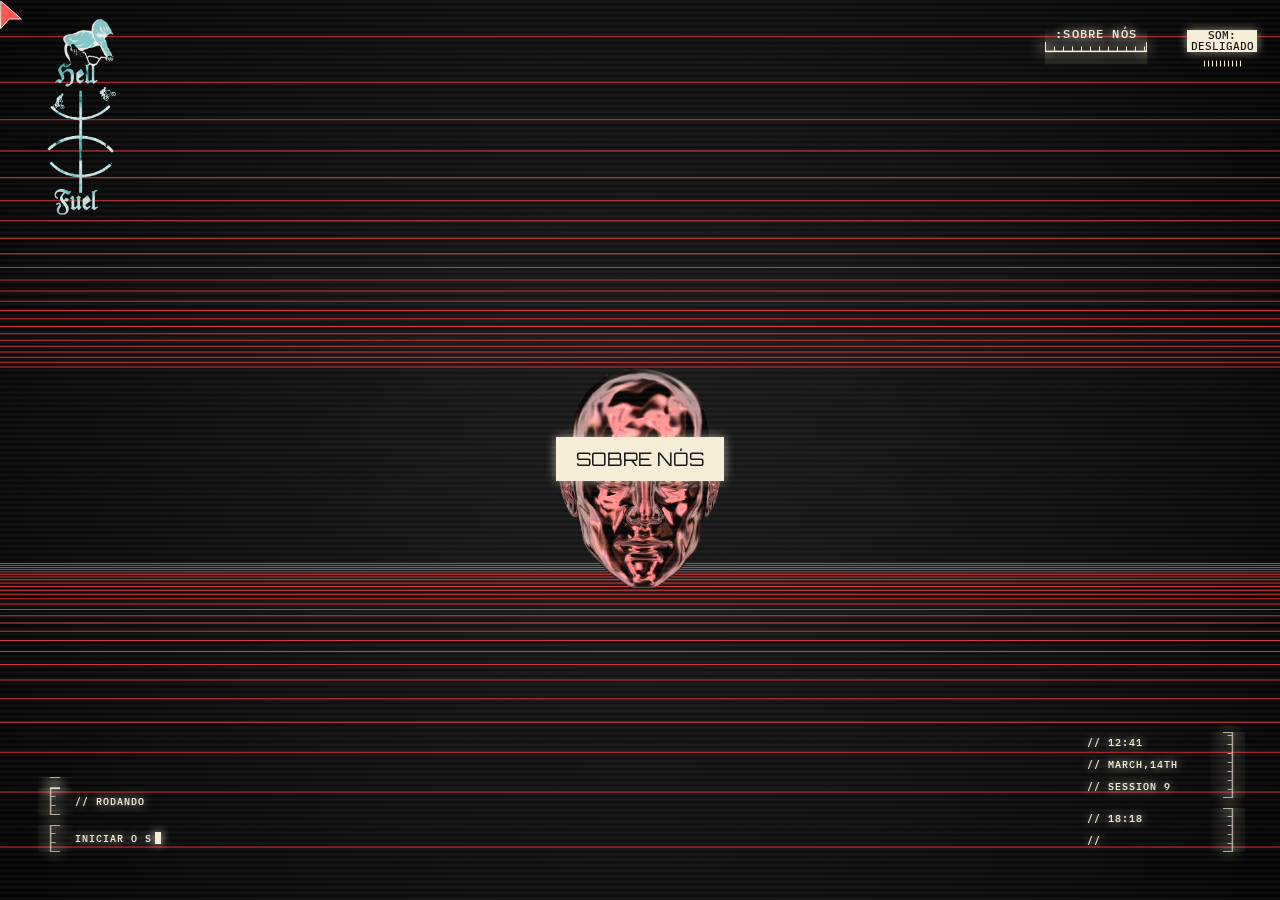
<file: index.html>
<html class="js page-intro" lang="en"><head>
    <meta charset="utf-8">
    <meta name="viewport" content="width=device-width, initial-scale=1.0, minimum-scale=1.0, maximum-scale=1.0, user-scalable=no">
    <meta name="description" content="HellFuel - BMX CLUB specialised in sci-fi.">
  
    <!-- Open Graph / Facebook -->
  <meta property="og:type" content="website">
  <meta property="og:title" content="Chrome">
  <meta property="og:description" content="HellFuel - BMX CLUB specialised in sci-fi.">
  
  <!-- Twitter -->
  <meta property="twitter:card" content="summary_large_image">
  <meta property="twitter:title" content="Chrome">
  <meta property="twitter:description" content="HellFuel - BMX CLUB specialised in sci-fi.">
  
    <title>HellFuel | BMX</title>
  
    <link href="./main.css" rel="stylesheet"></head>
  
  <body class="" style="opacity: 1;">
    <header class="header" id="main-header">
      <a class="header__logo" href="/">
        <img 
        style="width: 125px; height: 200px; object-fit: cover;"
        src="./assets/images/test/logo.png" alt="">
      </a>
  
      
        <button class="hamburger hamburger--emphatic" type="button">
          <span class="hamburger-box">
            <span class="hamburger-inner"></span>
          </span>
        </button>
        <span class="title-menu">Menu</span>
  
        <nav class="header__nav nav-bar">
          <ul class="nav-bar__list">
                      
                        <li class="nav-bar__list__item">
                                <a href="./sobre.html" class="link link--nav">
                                  <span class="link__text">:Sobre Nós</span>
                    <i></i>
  
                    <div class="stream">
                      <span class="stream__title stream__title-header">Sobre Nós</span>
                      <span class="stream__title stream__title-header stream__title-header-delay">Sobre Nós</span>
                    </div>
                  </a>
  
              </li>
                    
                    </ul>
  
            <div class="play-music">
              <span class="play-music__item">SOM: </span>
  
              <div class="equalizer">
                <div class="equalizer-bar" style="transform: scaleY(0.4);"></div>
                <div class="equalizer-bar" style="transform: scaleY(0.4);"></div>
                <div class="equalizer-bar" style="transform: scaleY(0.4);"></div>
                <div class="equalizer-bar" style="transform: scaleY(0.4);"></div>
                <div class="equalizer-bar" style="transform: scaleY(0.4);"></div>
                <div class="equalizer-bar" style="transform: scaleY(0.4);"></div>
                <div class="equalizer-bar" style="transform: scaleY(0.4);"></div>
                <div class="equalizer-bar" style="transform: scaleY(0.4);"></div>
                <div class="equalizer-bar" style="transform: scaleY(0.4);"></div>
                <div class="equalizer-bar" style="transform: scaleY(0.4);"></div>
              </div>
  
            </div>
        </nav>
        </header>
  
  <div class="lines">
    <span class="line-left"></span>
    <span class="line-center"></span>
    <span class="line-right"></span>
  </div>
  
  <div class="background-text">Oi estranho</div>
  <div class="background-text background-text-delay">Oi estranho</div>
  
  <div class="orientation">
    <div class="orientation__message">Por favor, gire seu dispositivo</div>
  </div>
  
  <main data-router-wrapper="">
  
  <article data-router-view="intro" data-transition-in="default">
    <div class="welcome">
      <div class="right">
                <a class="btn btn--big" id="btn-booknow" href="./sobre.html">
            <span>Sobre Nós</span>
          </a>
            </div>
    </div>
    
  </article>
    </main>
    
    <footer class="footer">
      <div class="term">
        <div class="term__c" id="navigation-term">
          <div class="term__block term__block--starting">
            <p>Startup</p>
          </div>
        <div class="term__block"><i></i><p>START BOOTING SYSTEM...</p></div><div class="term__block--loader term__block"><i></i></div><div class="term__block"><i></i><p>// RODANDO</p></div></div>
      </div>
  
      <div class="time">
        <div class="time__c" id="navigation-time">
          <div class="time__block">
          </div>
        <div class="time__block"><i></i><p>// 12:41</p><p>// March,14th</p><p>// SESSION 9</p></div></div>
      </div>
    </footer>
  
    <div id="cursor">
      <svg xmlns="http://www.w3.org/2000/svg" width="22.7" height="30"><path fill="#ff4f4f" stroke="#f0e7d5" stroke-miterlimit="10" d="M.8 1.1L.5 28.7 9.3 19h12.1z"></path></svg>  </div>
  
    <script src="./main.js"></script>  
  
  </body></html>
</file>
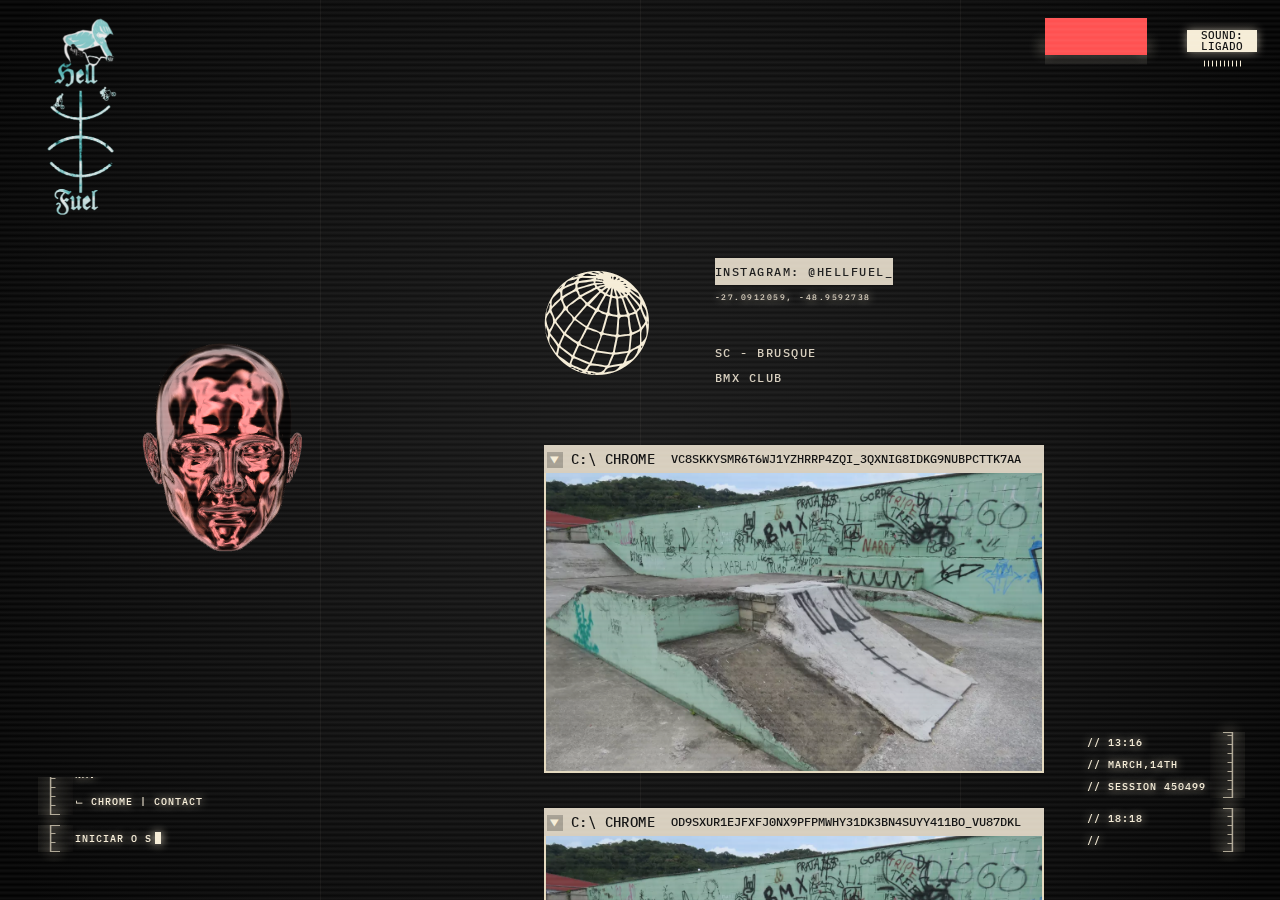
<file: sobre.html>
<html class="js page-contact" lang="en"><head>
    <meta charset="utf-8">
    <meta name="viewport" content="width=device-width, initial-scale=1.0, minimum-scale=1.0, maximum-scale=1.0, user-scalable=no">
    <meta name="description" content="HellFuel - BMX CLUB specialised in sci-fi.">
  
    <!-- Open Graph / Facebook -->
  <meta property="og:type" content="website">
  <meta property="og:title" content="Chrome">
  <meta property="og:description" content="HellFuel - BMX CLUB specialised in sci-fi.">
  <meta property="og:image" content="/assets/images/share/chrome_cover.jpg">
  
  <!-- Twitter -->
  <meta property="twitter:card" content="summary_large_image">
  <meta property="twitter:title" content="Chrome">
  <meta property="twitter:description" content="HellFuel - BMX CLUB specialised in sci-fi.">
  <meta property="twitter:image" content="/assets/images/share/chrome_cover.jpg">
  
    <title>HellFuel | BMX</title>
  
    <link href="./main.css" rel="stylesheet"></head>
  
  <body class="" style="opacity: 1;">
    <header class="header" id="main-header">
      <a class="header__logo" href="/">
        <img 
        style="width: 125px; height: 200px; object-fit: cover;"
        src="/assets/images/test/logo.png" alt="">
      </a>
  
      
        <button class="hamburger hamburger--emphatic" type="button">
          <span class="hamburger-box">
            <span class="hamburger-inner"></span>
          </span>
        </button>
        <span class="title-menu">Menu</span>
  
        <nav class="header__nav nav-bar">
          <ul class="nav-bar__list">
                    
                        <li class="nav-bar__list__item">
                                <a href="./sobre.html" class="link link--nav is-active">
                                  <span class="link__text">:Sobre Nós</span>
                    <i></i>
  
                    <div class="stream">
                      <span class="stream__title stream__title-header">Sobre Nós</span>
                      <span class="stream__title stream__title-header stream__title-header-delay">Sobre Nós</span>
                    </div>
                  </a>
  
              </li>
                    </ul>
  
            <div class="play-music">
              <span class="play-music__item pause">SOUND: </span>
  
              <div class="equalizer">
                <div class="equalizer-bar" style="transform: scaleY(0.4);"></div>
                <div class="equalizer-bar" style="transform: scaleY(0.4);"></div>
                <div class="equalizer-bar" style="transform: scaleY(0.4);"></div>
                <div class="equalizer-bar" style="transform: scaleY(0.4);"></div>
                <div class="equalizer-bar" style="transform: scaleY(0.4);"></div>
                <div class="equalizer-bar" style="transform: scaleY(0.4);"></div>
                <div class="equalizer-bar" style="transform: scaleY(0.4);"></div>
                <div class="equalizer-bar" style="transform: scaleY(0.4);"></div>
                <div class="equalizer-bar" style="transform: scaleY(0.4);"></div>
                <div class="equalizer-bar" style="transform: scaleY(0.4);"></div>
              </div>
  
            </div>
        </nav>
        </header>
  
  <div class="lines" style="display: block;">
    <span class="line-left"></span>
    <span class="line-center"></span>
    <span class="line-right"></span>
  </div>
  
  <div class="background-text" style="display: inline-block;">contact</div>
  <div class="background-text background-text-delay" style="display: inline-block;">contact</div>
  
  <div class="orientation">
    <div class="orientation__message">Please rotate your device</div>
  </div>
  
  <main data-router-wrapper="">
  
  
  
    <article class="template template--contact template--overlay" data-slug="contact" data-router-view="contact" data-transition-in="default" style="opacity: 1;">
    <section class="gallery-contact">
      <div class="bloc-1">
        <span class="icon-globe layer--01"></span>
        <div class="bloc-1__text-area">
            <p style="width: fit-content;" class="bloc-1__text-area__term">INSTAGRAM: @hellfuel_</p>
            <p class="bloc-1__text-area__coordinates">-27.0912059, -48.9592738</p> 
            <p class="bloc-1__text-area__adress">SC - BRUSQUE<br>
            BMX CLUB</p> 
            
        </div>
      </div>
  
      <div class="gallery-contact__container">
                <div class="gallery-contact__box ibox is-opened">
            <div class="ibox__header">
              <p class="ibox__title">
                <i class="icon-arrow_low"></i> C:\ Chrome
              </p>
              <div class="ibox__stream">
                <span> VC8SKKYSMR6T6WJ1YZHRRP4ZQI_3QXNIG8IDKG9NUBPCTTK7AA</span>
              </div>
            </div>
            <div class="ibox__body" data-modal-image="./images/1.webp">
              <div class="ibox__body__content">
                <div class="ibox__picture" style="background: center / cover no-repeat url('./images/1.webp')">
                </div>
              </div>
            </div>
          </div>
                <div class="gallery-contact__box ibox is-opened">
            <div class="ibox__header">
              <p class="ibox__title">
                <i class="icon-arrow_low"></i> C:\ Chrome
              </p>
              <div class="ibox__stream">
                <span> OD9SXUR1EJFXFJ0NX9PFPMWHY31DK3BN4SUYY411BO_VU87DKL</span>
              </div>
            </div>
            <div class="ibox__body" data-modal-image="/images/1.webp">
              <div class="ibox__body__content">
                <div class="ibox__picture" style="background: center / cover no-repeat url('/images/1.webp')">
                </div>
              </div>
            </div>
          </div>
            </div>
  
      <span data-text="Original Soundtrack: Ford Stems" class="credits">
        Original Soundtrack: Ford Stems
      </span>
  
      <span data-text="Crédits: Lost Mechanics" class="credits">
        Crédits: <a href="https://lostmechanics.com/" target="_blank">Lost Mechanics</a>
      </span>
    </section>
  </article></main>
    
    <footer class="footer">
      <div class="term">
        <div class="term__c" id="navigation-term">
          <div class="term__block term__block--starting">
            <p>Startup</p>
          </div>
        <div class="term__block"><i></i><p>START BOOTING SYSTEM...</p></div><div class="term__block--loader term__block"><i></i></div><div class="term__block"><i></i><p>// RUNNING SKYSOFT TOMA PEGAZ 0?67.9712.?095</p><p>Nav</p><p>⌙ Chrome | Intro</p><p>New session</p><p>Nav</p><p>⌙ Chrome | Tattoos</p><p>Welcome User 5483</p><p>Nav</p><p>⌙ Chrome | Intro</p><p>Nav</p><p>⌙ Chrome | Tattoos</p><p>Nav</p><p>⌙ Chrome | Intro</p><p>Nav</p><p>⌙ Chrome | Tattoos</p><p>Nav</p><p>⌙ Chrome | Contact</p></div></div>
      </div>
  
      <div class="time">
        <div class="time__c" id="navigation-time">
          <div class="time__block">
          </div>
        <div class="time__block"><i></i><p>// 13:16</p><p>// March,14th</p><p>// SESSION 450499</p></div></div>
      </div>
    </footer>
  
    <div id="cursor" style="transform: translate(1419px, 300px);" class="">
      <svg xmlns="http://www.w3.org/2000/svg" width="22.7" height="30"><path fill="#ff4f4f" stroke="#f0e7d5" stroke-miterlimit="10" d="M.8 1.1L.5 28.7 9.3 19h12.1z"></path></svg>  </div>
  
    <script src="./main.js"></script>  
  
  </body></html>
</file>
<file: main.css>
@import url("https://fonts.googleapis.com/css2?family=Orbitron:wght@900&display=swap");
/*! normalize.css v7.0.0 | MIT License | github.com/necolas/normalize.css */
/* Document @mixin ========================================================================= */
/** * 1. Correct the line height in all browsers. * 2. Prevent adjustments of font size after orientation changes in * IE on Windows Phone and in iOS. */
 html {
     line-height: 1.15;
     -ms-text-size-adjust: 100%;
     -webkit-text-size-adjust: 100%;
}
/* Sections @mixin ========================================================================= */
/** * Remove the margin in all browsers (opinionated). */
 body {
     margin: 0;
}
/** * Add the correct display in IE 9-. */
 article, aside, footer, header, nav, section {
     display: block;
}
/** * Correct the font size and margin on `h1` elements within `section` and * `article` contexts in Chrome, Firefox, and Safari. */
 h1 {
     font-size: 2em;
     margin: 0.67em 0;
}
/* Grouping content @mixin ========================================================================= */
/** * Add the correct display in IE 9-. * 1. Add the correct display in IE. */
 figcaption, figure, main {
     display: block;
}
/** * Add the correct margin in IE 8. */
 figure {
     margin: 1em 40px;
}
/** * 1. Add the correct box sizing in Firefox. * 2. Show the overflow in Edge and IE. */
 hr {
     -webkit-box-sizing: content-box;
     box-sizing: content-box;
     height: 0;
     overflow: visible;
}
/** * 1. Correct the inheritance and scaling of font size in all browsers. * 2. Correct the odd `em` font sizing in all browsers. */
 pre {
     font-family: monospace, monospace;
     font-size: 1em 2;
}
/* Text-level semantics @mixin ========================================================================= */
/** * 1. Remove the gray background on active links in IE 10. * 2. Remove gaps in links underline in iOS 8+ and Safari 8+. */
 a {
     background-color: transparent;
     -webkit-text-decoration-skip: objects;
}
/** * 1. Remove the bottom border in Chrome 57- and Firefox 39-. * 2. Add the correct text decoration in Chrome, Edge, IE, Opera, and Safari. */
 abbr[title] {
     border-bottom: none;
     text-decoration: underline;
     -webkit-text-decoration: underline dotted;
     text-decoration: underline dotted;
}
/** * Prevent the duplicate application of `bolder` by the next rule in Safari 6. */
 b, strong {
     font-weight: inherit;
}
/** * Add the correct font weight in Chrome, Edge, and Safari. */
 b, strong {
     font-weight: bolder;
}
/** * 1. Correct the inheritance and scaling of font size in all browsers. * 2. Correct the odd `em` font sizing in all browsers. */
 code, kbd, samp {
     font-family: monospace, monospace;
     font-size: 1em;
}
/** * Add the correct font style in Android 4.3-. */
 dfn {
     font-style: italic;
}
/** * Add the correct background and color in IE 9-. */
 mark {
     background-color: #ff0;
     color: #000;
}
/** * Add the correct font size in all browsers. */
 small {
     font-size: 80%;
}
/** * Prevent `sub` and `sup` elements from affecting the line height in * all browsers. */
 sub, sup {
     font-size: 75%;
     line-height: 0;
     position: relative;
     vertical-align: baseline;
}
 sub {
     bottom: -0.25em;
}
 sup {
     top: -0.5em;
}
/* Embedded content @mixin ========================================================================= */
/** * Add the correct display in IE 9-. */
 audio, video {
     display: inline-block;
}
/** * Add the correct display in iOS 4-7. */
 audio:not([controls]) {
     display: none;
     height: 0;
}
/** * Remove the border on images inside links in IE 10-. */
 img {
     border-style: none;
}
/** * Hide the overflow in IE. */
 svg:not(:root) {
     overflow: hidden;
}
/* Forms @mixin ========================================================================= */
/** * 1. Change the font styles in all browsers (opinionated). * 2. Remove the margin in Firefox and Safari. */
 button, input, optgroup, select, textarea {
     font-family: sans-serif;
     font-size: 100%;
     line-height: 1.15;
     margin: 0;
}
/** * Show the overflow in IE. * 1. Show the overflow in Edge. */
 button, input {
     overflow: visible;
}
/** * Remove the inheritance of text transform in Edge, Firefox, and IE. * 1. Remove the inheritance of text transform in Firefox. */
 button, select {
     text-transform: none;
}
/** * 1. Prevent a WebKit bug where (2) destroys native `audio` and `video` * controls in Android 4. * 2. Correct the inability to style clickable types in iOS and Safari. */
 button, html [type='button'], [type='reset'], [type='submit'] {
     -webkit-appearance: button;
}
/** * Remove the inner border and padding in Firefox. */
 button::-moz-focus-inner, [type='button']::-moz-focus-inner, [type='reset']::-moz-focus-inner, [type='submit']::-moz-focus-inner {
     border-style: none;
     padding: 0;
}
/** * Restore the focus styles unset by the previous rule. */
 button:-moz-focusring, [type='button']:-moz-focusring, [type='reset']:-moz-focusring, [type='submit']:-moz-focusring {
     outline: 1px dotted ButtonText;
}
/** * Correct the padding in Firefox. */
 fieldset {
     padding: 0.35em 0.75em 0.625em;
}
/** * 1. Correct the text wrapping in Edge and IE. * 2. Correct the color inheritance from `fieldset` elements in IE. * 3. Remove the padding so developers are not caught out when they zero out * `fieldset` elements in all browsers. */
 legend {
     -webkit-box-sizing: border-box;
     box-sizing: border-box;
     color: inherit;
     display: table;
     max-width: 100%;
     padding: 0;
     white-space: normal;
}
/** * 1. Add the correct display in IE 9-. * 2. Add the correct vertical alignment in Chrome, Firefox, and Opera. */
 progress {
     display: inline-block;
     vertical-align: baseline;
}
/** * Remove the default vertical scrollbar in IE. */
 textarea {
     overflow: auto;
}
/** * 1. Add the correct box sizing in IE 10-. * 2. Remove the padding in IE 10-. */
 [type='checkbox'], [type='radio'] {
     -webkit-box-sizing: border-box;
     box-sizing: border-box;
     padding: 0;
}
/** * Correct the cursor style of increment and decrement buttons in Chrome. */
 [type='number']::-webkit-inner-spin-button, [type='number']::-webkit-outer-spin-button {
     height: auto;
}
/** * 1. Correct the odd appearance in Chrome and Safari. * 2. Correct the outline style in Safari. */
 [type='search'] {
     -webkit-appearance: textfield;
     outline-offset: -2px;
}
/** * Remove the inner padding and cancel buttons in Chrome and Safari on macOS. */
 [type='search']::-webkit-search-cancel-button, [type='search']::-webkit-search-decoration {
     -webkit-appearance: none;
}
/** * 1. Correct the inability to style clickable types in iOS and Safari. * 2. Change font properties to `inherit` in Safari. */
 ::-webkit-file-upload-button {
     -webkit-appearance: button;
     font: inherit;
}
/* Interactive @mixin ========================================================================= */
/* * Add the correct display in IE 9-. * 1. Add the correct display in Edge, IE, and Firefox. */
 details, menu {
     display: block;
}
/* * Add the correct display in all browsers. */
 summary {
     display: list-item;
}
/* Scripting @mixin ========================================================================= */
/** * Add the correct display in IE 9-. */
 canvas {
     display: inline-block;
}
/** * Add the correct display in IE. */
 template {
     display: none;
}
/* Hidden @mixin ========================================================================= */
/** * Add the correct display in IE 10-. */
 [hidden] {
     display: none;
}
/** * A very simple reset that sits on top of Normalize.css. * Inspired by github.com/inuitcss */
 body, h1, h2, h3, h4, h5, h6, blockquote, p, pre, dl, dd, ol, ul, figure, hr, fieldset, legend {
     margin: 0;
     padding: 0;
}
/** * Remove trailing margins from nested lists. */
 li > ol, li > ul {
     margin-bottom: 0;
}
/** * Remove default table spacing. */
 table {
     border-collapse: collapse;
     border-spacing: 0;
}
/** * 1. Reset Chrome and Firefox behaviour which sets a `min-width: min-content` * on fieldsets. */
 fieldset {
     border: 0;
     min-width: 0;
}
/** http://meyerweb.com/eric/tools/css/reset/ * v2.0 | 20110126 * License: none (public domain) */
 html, body, div, span, applet, object, iframe, h1, h2, h3, h4, h5, h6, p, blockquote, pre, a, abbr, acronym, address, big, cite, code, del, dfn, em, img, ins, kbd, q, s, samp, small, strike, strong, sub, sup, tt, var, b, u, i, center, dl, dt, dd, ol, ul, li, fieldset, form, label, legend, table, caption, tbody, tfoot, thead, tr, th, td, article, aside, canvas, details, embed, figure, figcaption, footer, header, hgroup, menu, nav, output, ruby, section, summary, time, mark, audio, video {
     margin: 0;
     padding: 0;
     border: 0;
     font-size: 100%;
     font: inherit;
     vertical-align: baseline;
}
/* HTML5 display-role reset for older browsers */
 article, aside, details, figcaption, figure, footer, header, hgroup, menu, nav, section {
     display: block;
}
 body {
     line-height: 1;
}
 ol, ul {
     list-style: none;
}
 blockquote, q {
     quotes: none;
}
 blockquote:before, blockquote:after, q:before, q:after {
     content: '';
     content: none;
}
 table {
     border-collapse: collapse;
     border-spacing: 0;
}
 @font-face {
     font-family: 'IBM Plex Mono';
     src: url("../fonts/IBMPlexMono-Bold.eot");
     src: url("../fonts/IBMPlexMono-Bold.eot?#iefix") format("embedded-opentype"), url("../fonts/IBMPlexMono-Bold.woff2") format("woff2"), url("../fonts/IBMPlexMono-Bold.woff") format("woff"), url("../fonts/IBMPlexMono-Bold.ttf") format("truetype"), url("../fonts/IBMPlexMono-Bold.svg#IBMPlexMono-Bold") format("svg");
     font-weight: bold;
     font-style: normal;
}
 @font-face {
     font-family: 'IBM Plex Mono';
     src: url("../fonts/IBMPlexMono-Medium.eot");
     src: url("../fonts/IBMPlexMono-Medium.eot?#iefix") format("embedded-opentype"), url("../fonts/IBMPlexMono-Medium.woff2") format("woff2"), url("../fonts/IBMPlexMono-Medium.woff") format("woff"), url("../fonts/IBMPlexMono-Medium.ttf") format("truetype"), url("../fonts/IBMPlexMono-Medium.svg#IBMPlexMono-Medium") format("svg");
     font-weight: 500;
     font-style: normal;
}
 @font-face {
     font-family: 'TR_Neo Afrique Sans';
     src: url("../fonts/TR_NeoAfriqueSans-Bold.eot");
     src: url("../fonts/TR_NeoAfriqueSans-Bold.eot?#iefix") format("embedded-opentype"), url("../fonts/TR_NeoAfriqueSans-Bold.woff2") format("woff2"), url("../fonts/TR_NeoAfriqueSans-Bold.woff") format("woff"), url("../fonts/TR_NeoAfriqueSans-Bold.ttf") format("truetype"), url("../fonts/TR_NeoAfriqueSans-Bold.svg#TR_NeoAfriqueSans-Bold") format("svg");
     font-weight: bold;
     font-style: normal;
}
 @font-face {
     font-family: 'icomoon';
     src: url("../fonts/icomoon.eot?flcv74");
     src: url("../fonts/icomoon.eot?flcv74#iefix") format("embedded-opentype"), url("../fonts/icomoon.ttf?flcv74") format("truetype"), url("../fonts/icomoon.woff?flcv74") format("woff"), url("../fonts/icomoon.svg?flcv74#icomoon") format("svg");
     font-weight: normal;
     font-style: normal;
     font-display: block;
}
 @font-face {
     font-family: 'LibreBarcode128TextRegular';
     src: url("../fonts/LibreBarcode128TextRegular.eot");
     src: url("../fonts/LibreBarcode128TextRegular.eot") format("embedded-opentype"), url("../fonts/LibreBarcode128TextRegular.woff2") format("woff2"), url("../fonts/LibreBarcode128TextRegular.woff") format("woff"), url("../fonts/LibreBarcode128TextRegular.ttf") format("truetype"), url("../fonts/LibreBarcode128TextRegular.svg#LibreBarcode128TextRegular") format("svg");
}
 [class^="icon-"], [class*=" icon-"] {
    /* use !important to prevent issues with browser extensions that change fonts */
     font-family: 'icomoon' !important;
     speak: none;
     font-style: normal;
     font-weight: normal;
     font-variant: normal;
     text-transform: none;
     line-height: 1;
    /* Better Font Rendering =========== */
     -webkit-font-smoothing: antialiased;
     -moz-osx-font-smoothing: grayscale;
}
 .icon-arrow_left:before {
     content: "\e900";
}
 .icon-arrow_low:before {
     content: "\e901";
}
 .icon-arrow_right:before {
     content: "\e902";
}
 .icon-arrow_top:before {
     content: "\e903";
}
 .icon-cross:before {
     content: "\e904";
}
 .icon-cursor:before {
     content: "\e905";
}
 .icon-danger:before {
     content: "\e906";
}
 .icon-doc_open:before {
     content: "\e907";
}
 .icon-doc:before {
     content: "\e908";
}
 .icon-insta:before {
     content: "\e909";
}
 .icon-logo_chrome_light:before {
     content: "\e90a";
}
 .icon-logo_chrome:before {
     content: "\e90b";
}
 .icon-satellite:before {
     content: "\e90c";
}
 .icon-jap_ban:before {
     content: "\e90d";
}
 .icon-07:before {
     content: "\e935";
}
 .icon-id:before {
     content: "\e953";
}
 .icon-oval:before {
     content: "\e954";
}
 .icon-globe:before {
     content: "\e90e";
}
 .icon-trame:before {
     content: "\e90f";
}
 html {
     font-size: .08333vw;
     font-smoothing: antialiased;
     text-rendering: optimizeLegibility;
}
 body {
     font-size: 14px;
     font-size: 14rem;
}
 @media screen and (min-width: 320px) {
     body {
         font-size: calc(9px + 11 * ((100vw - 320px) / 1080));
    }
}
 @media screen and (min-width: 1400px) {
     body {
         font-size: 20px;
    }
}
 a {
     color: #f6edd7;
     text-decoration: none;
     cursor: none;
}
 .p--numbers {
     color: #d7cebd;
     font-size: 7px;
     font-size: 7rem;
     line-height: 16px;
}
 @media screen and (min-width: 320px) {
     .p--numbers {
         font-size: calc(7px + 0 * ((100vw - 320px) / 1080));
    }
}
 @media screen and (min-width: 1400px) {
     .p--numbers {
         font-size: 7px;
    }
}
 @-webkit-keyframes blink-box {
     0% {
         visibility: hidden;
    }
     100% {
         visibility: visible;
    }
}
 @keyframes blink-box {
     0% {
         visibility: hidden;
    }
     100% {
         visibility: visible;
    }
}
 @-webkit-keyframes blink {
     0%, 100% {
         opacity: 1;
    }
     50% {
         opacity: 0;
    }
}
 @keyframes blink {
     0%, 100% {
         opacity: 1;
    }
     50% {
         opacity: 0;
    }
}
 @-webkit-keyframes fadeIn {
     0% {
         opacity: 0;
    }
     100% {
         opacity: 1;
    }
}
 @keyframes fadeIn {
     0% {
         opacity: 0;
    }
     100% {
         opacity: 1;
    }
}
 @-webkit-keyframes stream-title {
     0% {
         -webkit-transform: translateX(0%);
         transform: translateX(0%);
    }
     100% {
         -webkit-transform: translateX(-100%);
         transform: translateX(-100%);
    }
}
 @keyframes stream-title {
     0% {
         -webkit-transform: translateX(0%);
         transform: translateX(0%);
    }
     100% {
         -webkit-transform: translateX(-100%);
         transform: translateX(-100%);
    }
}
 @-webkit-keyframes move {
     from {
         top: 0px;
    }
     to {
         top: 90px;
    }
}
 @keyframes move {
     from {
         top: 0px;
    }
     to {
         top: 90px;
    }
}
 @-webkit-keyframes typing {
     from {
         width: 0;
    }
     to {
         width: 100%;
    }
}
 @keyframes typing {
     from {
         width: 0;
    }
     to {
         width: 100%;
    }
}
 @-webkit-keyframes play {
     from {
         background-position-x: 0px;
    }
     to {
         background-position-x: -2200px;
    }
}
 @keyframes play {
     from {
         background-position-x: 0px;
    }
     to {
         background-position-x: -2200px;
    }
}
 @-webkit-keyframes tv-scroll {
     0% {
         background-position: 0px 10px;
         opacity: 0.6;
    }
     100% {
         background-position: 0 0px;
         opacity: 1;
    }
}
 @keyframes tv-scroll {
     0% {
         background-position: 0px 10px;
         opacity: 0.6;
    }
     100% {
         background-position: 0 0px;
         opacity: 1;
    }
}
 .ibox {
     position: relative;
     display: block;
     visibility: hidden;
     width: 320px;
     margin: 5px;
     background: #d7cebd;
     color: #0d0d0d;
}
 .ibox--large {
     width: 700px;
}
 .ibox__header {
     position: relative;
     display: -webkit-box;
     display: -ms-flexbox;
     display: flex;
     max-width: 100%;
     line-height: 22px;
}
 .ibox__body {
     background: #e4d9be;
     position: relative;
     width: 100%;
     height: 0;
     -webkit-transition: height .5s ease-in-out;
     -o-transition: height .5s ease-in-out;
     transition: height .5s ease-in-out;
     overflow: hidden;
}
 .ibox__body__content {
     padding: 0 2px 2px;
}
 .ibox__title {
     padding: 3px 8px 3px 3px;
     text-transform: uppercase;
     font-size: 12px;
     font-size: 12rem;
     white-space: nowrap;
     letter-spacing: 0.03em;
}
 @media screen and (min-width: 320px) {
     .ibox__title {
         font-size: calc(11px + 3 * ((100vw - 320px) / 1080));
    }
}
 @media screen and (min-width: 1400px) {
     .ibox__title {
         font-size: 14px;
    }
}
 .ibox__title i {
     display: inline-block;
     width: 16px;
     height: 16px;
     background: transparent;
     font-size: 7px;
     color: #f6edd7;
     vertical-align: middle;
     text-align: center;
     line-height: 16px;
     -webkit-transform: rotate(-90deg);
     -ms-transform: rotate(-90deg);
     transform: rotate(-90deg);
     -webkit-transition: -webkit-transform .3s 1s;
     transition: -webkit-transform .3s 1s;
     -o-transition: transform .3s 1s;
     transition: transform .3s 1s;
     transition: transform .3s 1s, -webkit-transform .3s 1s;
}
 .ibox__stream {
     padding: 3px 8px;
     background: #e4d9be;
     white-space: nowrap;
     font-size: 9px;
     font-size: 9rem;
     overflow: hidden;
}
 @media screen and (min-width: 320px) {
     .ibox__stream {
         font-size: calc(9px + 3 * ((100vw - 320px) / 1080));
    }
}
 @media screen and (min-width: 1400px) {
     .ibox__stream {
         font-size: 12px;
    }
}
 .ibox__index {
     position: absolute;
     top: 0;
     right: 0;
     padding: 3px 8px;
     font-weight: bold;
     font-size: 9px;
     font-size: 9rem;
}
 @media screen and (min-width: 320px) {
     .ibox__index {
         font-size: calc(9px + 3 * ((100vw - 320px) / 1080));
    }
}
 @media screen and (min-width: 1400px) {
     .ibox__index {
         font-size: 12px;
    }
}
 .ibox__folder {
     position: absolute;
     top: 0;
     left: 0;
     display: -webkit-box;
     display: -ms-flexbox;
     display: flex;
     -webkit-box-pack: center;
     -ms-flex-pack: center;
     justify-content: center;
     -webkit-box-align: center;
     -ms-flex-align: center;
     align-items: center;
     width: 100%;
     height: 100%;
     background: rgba(248, 236, 207, 0.6);
}
 .ibox__discover {
     position: absolute;
     top: 0;
     left: 2px;
     right: 2px;
     bottom: 2px;
     display: none;
}
 .ibox__discover .icon-doc {
     position: absolute;
     right: 20px;
     top: 20px;
     z-index: 10;
}
 .ibox__discover .stream {
     z-index: 5;
}
 .ibox:hover .ibox__discover {
     display: block;
     opacity: 0.99;
}
 .ibox.is-opened {
     visibility: visible;
     -webkit-animation: blink-box 0.2s steps(4) 4;
     animation: blink-box 0.2s steps(4) 4;
}
 .ibox.is-opened .ibox__body {
     height: 300px;
     -webkit-transition: height .5s 1s ease-in-out;
     -o-transition: height .5s 1s ease-in-out;
     transition: height .5s 1s ease-in-out;
}
 .ibox.is-opened .ibox__title i {
     background: #a49e91;
     -webkit-transform: rotate(0deg);
     -ms-transform: rotate(0deg);
     transform: rotate(0deg);
}
 #cursor {
     position: absolute;
     display: block;
     z-index: 3000;
     width: 17px;
     height: 21px;
     pointer-events: none;
}
 @media only screen and (max-device-width: 769px) {
     #cursor {
         display: none;
    }
}
 @media (hover: none) {
     #cursor {
         display: none;
    }
}
 #cursor svg path {
     -webkit-transition: all .3s;
     -o-transition: all .3s;
     transition: all .3s;
}
 #cursor.hover svg path {
     fill: #f6edd7;
     stroke: #ff4f4f;
}
 .btn {
     text-align: center;
}
 .btn--big {
     padding: 10px 20px;
     background: #f6edd7;
     -webkit-box-shadow: 0 0 10px rgba(246, 237, 215, 0.6);
     box-shadow: 0 0 10px rgba(246, 237, 215, 0.6);
     text-transform: uppercase;
     font-family: "Orbitron";
     font-size: 14px;
     font-size: 14rem;
     color: #0d0d0d;
}
 @media screen and (min-width: 320px) {
     .btn--big {
         font-size: calc(9px + 11 * ((100vw - 320px) / 1080));
    }
}
 @media screen and (min-width: 1400px) {
     .btn--big {
         font-size: 20px;
    }
}
 .btn--big:hover {
     background: #ff4f4f;
     -webkit-box-shadow: 0 0 10px #ff4f4f;
     box-shadow: 0 0 10px #ff4f4f;
}
 .btn--close i {
     display: block;
     font-size: 22px;
}
 .btn--close span {
     display: block;
     padding-top: 10px;
     font-size: 9px;
     font-size: 9rem;
     text-transform: uppercase;
}
 @media screen and (min-width: 320px) {
     .btn--close span {
         font-size: calc(9px + 3 * ((100vw - 320px) / 1080));
    }
}
 @media screen and (min-width: 1400px) {
     .btn--close span {
         font-size: 12px;
    }
}
 .link--nav {
     display: inline-block;
     margin-right: 30px;
     text-transform: uppercase;
     letter-spacing: 0.1em;
     font-size: 10px;
     font-size: 10rem;
}
 @media screen and (min-width: 320px) {
     .link--nav {
         font-size: calc(9px + 3 * ((100vw - 320px) / 1080));
    }
}
 @media screen and (min-width: 1400px) {
     .link--nav {
         font-size: 12px;
    }
}
 .link--nav i {
     position: relative;
     display: block;
     background-image: url("../images/misc/line-h-2x.png");
     background-position: 0 -1px;
     background-size: auto 35px;
     height: 35px;
     width: 100%;
}
 .link--nav i:before, .link--nav i:after {
     content: '';
     position: absolute;
     bottom: 13px;
     background: #f9eed5;
     background: #f9eed5;
     height: 10px;
     width: 1px;
     -webkit-box-shadow: -1px 0px 13px 1px #f9eed5;
     box-shadow: -1px 0px 13px 1px #f9eed5;
}
 .link--nav i::before {
     left: 0;
}
 .link--nav i::after {
     right: 0;
}
 .link__text {
     margin-bottom: -10px;
     display: block;
     padding: 0 10px;
     text-shadow: 0 0 10px #f6edd7;
}
 .folder {
     text-align: center;
}
 .folder__picto {
     display: block;
     margin: 0 auto 20px;
     font-size: 72px;
}
 .folder__title {
     font-size: 12px;
     font-size: 12rem;
     text-transform: uppercase;
}
 @media screen and (min-width: 320px) {
     .folder__title {
         font-size: calc(14px + 6 * ((100vw - 320px) / 1080));
    }
}
 @media screen and (min-width: 1400px) {
     .folder__title {
         font-size: 20px;
    }
}
 .holographic {
     background-image: url("/assets/images/misc/holographic.jpg");
     background-position: center 0;
     background-repeat: repeat;
     background-size: 100% auto;
}
 .holographic span {
     display: block;
     text-align: right;
     font-weight: normal;
     color: #191919 !important;
}
 .code {
     font-family: "LibreBarcode128TextRegular";
}
 ul, ol {
     list-style-type: none;
     margin: 0;
     padding: 0;
}
 dl {
     margin: 0;
}
 dt {
     font-weight: 600;
     margin: 0;
}
 dd {
     margin: 0;
}
 figure {
     margin: 0;
}
 img, picture {
     margin: 0;
     max-width: 100%;
}
 .modal {
     position: fixed;
     left: 0;
     top: 0;
     display: none;
     width: 100%;
     height: 100%;
     overflow: auto;
     background-color: rgba(0, 0, 0, 0.9);
     z-index: 100;
}
 .modal .btn--close {
     margin-top: 20vh;
}
 .modal-content {
     position: absolute;
     top: 52%;
     left: 50%;
     -webkit-transform: translate(-50%, -50%);
     -ms-transform: translate(-50%, -50%);
     transform: translate(-50%, -50%);
     width: auto;
     height: auto;
     max-width: 50vw;
     max-height: 50vh;
     margin: auto;
}
 .card {
     display: -webkit-box;
     display: -ms-flexbox;
     display: flex;
}
 .card__picture {
     border: 4px solid #ff4f4f;
     border-top-width: 5px;
     border-bottom-width: 70px;
}
 .card__image {
     width: 180px;
     height: 180px;
}
 .card__ids {
     padding-top: 20px;
     background: #ff4f4f;
}
 .card__ids .p {
     display: block;
     padding: 0 20px;
     line-height: 15px;
}
 .card__ids .icons {
     margin-top: 10px;
     margin-bottom: 8px;
     font-size: 28px;
     color: #d7cebd;
}
 .card__ids .icons .icon-danger {
     margin-left: 20px;
}
 .card__content {
     width: 74%;
     padding: 20px;
     background: #e4d9be;
     color: #191919;
}
 .card__title {
     margin-bottom: 20px;
     padding: 10px;
     background: #d7cebd;
     font-family: "Orbitron";
     font-size: 40px;
     overflow: hidden;
}
 .card__title .stream-1 {
     width: 210%;
     padding-left: 105%;
     -webkit-animation: stream-title 10s infinite linear;
     animation: stream-title 10s infinite linear;
     white-space: nowrap;
}
 .card__title .stream-1 span {
     display: inline-block;
     vertical-align: middle;
}
 .card__title .stream-2 {
     margin-top: -44px;
     -webkit-animation-delay: 5s;
     animation-delay: 5s;
}
 .card__detail {
     position: relative;
     z-index: 30;
     margin-bottom: 1.6vh;
     padding: 2vh;
     background: #d7cebd;
     font-weight: bold;
     font-size: 11px;
     font-size: 11rem;
     text-transform: uppercase;
     line-height: 25px;
     letter-spacing: 0.1em;
}
 @media screen and (min-width: 320px) {
     .card__detail {
         font-size: calc(10px + 2 * ((100vw - 320px) / 1080));
    }
}
 @media screen and (min-width: 1400px) {
     .card__detail {
         font-size: 12px;
    }
}
 .card__detail span {
     color: #878174;
}
 .card__codes {
     position: absolute;
     display: -webkit-box;
     display: -ms-flexbox;
     display: flex;
     -webkit-box-orient: vertical;
     -webkit-box-direction: normal;
     -ms-flex-direction: column;
     flex-direction: column;
     top: 0;
     right: 0;
     padding: 10px 75px 10px 10px;
}
 .card__codes-el {
     display: block;
     padding: 1vh;
     margin-bottom: .8vh;
}
 .card__codes-el--icon {
     padding: 3px;
}
 .card__codes-el:last-child {
     position: absolute;
     top: 0;
     right: 0;
     background: transparent;
}
 .card__codes-el-bis {
     position: absolute;
     right: 0;
     width: 220px;
     background: #beb8a9;
     margin-top: 50px;
}
 .card__codes-el-bis .holographic {
     display: block;
     margin: 10px 70px 0 10px;
     padding: 8px;
     font-size: 12px;
     width: 140px;
     line-height: 10px;
     border: 1.6px solid black;
}
 .card__codes-el-bis .icon-jap_ban {
     display: block;
     color: black;
     font-size: 38.5px;
     margin: -3px 0 10px 9.2px;
}
 .card__codes-el-bis .icon-globe {
     position: absolute;
     top: 17px;
     right: 5px;
     font-size: 50px;
     color: black;
}
 .card__codes .icon {
     position: absolute;
     display: block;
     top: 0;
     right: 0;
     width: 220px;
     font-size: 28px;
     text-align: center;
     line-height: 50px;
     background: #beb8a9;
}
 .card__codes .icon-07 {
     position: relative;
     top: 3px;
}
 .ibox--card {
     background: transparent;
}
 .ibox--card .ibox__body {
     width: auto;
     background: transparent;
}
 .ibox--card .ibox__header {
     background: #d7cebd;
}
 .ibox--card.is-opened .ibox__body {
     height: 355px;
}
 .ibox--card .layer--01, .ibox--card .layer--02, .ibox--card .layer--03 {
     z-index: 10;
     -webkit-backface-visibility: hidden;
     backface-visibility: hidden;
}
 #chat-language .tag {
     display: none;
}
 #chat-language .chat__slide:last-child .question__container {
     display: -webkit-box;
     display: -ms-flexbox;
     display: flex;
     -webkit-box-orient: horizontal;
     -webkit-box-direction: normal;
     -ms-flex-direction: row;
     flex-direction: row;
     text-transform: uppercase;
}
 @media only screen and (max-width: 768px) {
     #chat-language .chat__slide:last-child .question__container {
         -webkit-box-orient: vertical;
         -webkit-box-direction: normal;
         -ms-flex-direction: column;
         flex-direction: column;
         -ms-flex-item-align: center;
         align-self: center;
    }
}
 #chat-language .chat__slide:last-child .question__container .tag {
     width: 126px;
     height: 42px;
}
 @media only screen and (max-width: 768px) {
     #chat-language .chat__slide:last-child .question__container .tag {
         width: 60vw;
         height: 20vw;
    }
}
 #chat-language .chat__slide:last-child .question__container .tag__before {
     display: none;
}
 @media only screen and (max-width: 768px) {
     #chat-language .chat__slide:last-child .question__container .tag__before {
         display: block;
    }
}
 #chat-language .chat__slide:last-child .question__container .tag__after {
     display: block;
}
 @media only screen and (max-width: 768px) {
     #chat-language .chat__slide:last-child .question__container .tag__after {
         display: none;
    }
}
 #chat-language .chat__slide:last-child .question__container .question {
     font-size: 0.7em;
     border: 2px solid black;
     -webkit-animation: none;
     animation: none;
     width: 15vw;
     height: 42px;
     min-width: 300px;
     -webkit-box-align: center;
     -ms-flex-align: center;
     align-items: center;
     -webkit-box-pack: center;
     -ms-flex-pack: center;
     justify-content: center;
     font-weight: bold;
     line-height: 1.1em;
     text-align: center;
     overflow-wrap: break-word;
     word-break: break-word;
     white-space: normal;
     padding: 0 20px;
}
 @media only screen and (max-width: 768px) {
     #chat-language .chat__slide:last-child .question__container .question {
         font-size: 1.4em;
         width: 60vw;
         height: 30vw;
         min-width: 60vw;
         padding: 0 20px;
         margin: 0;
    }
}
 #chat-language .chat__slide:last-child .question__container .question::after {
     content: '';
     -webkit-animation: none;
     animation: none;
     width: 0;
     height: 0;
     background: transparent;
     margin-top: 0;
     margin-left: 0;
     top: 0;
     left: 0;
}
 #chat-language .question {
     display: -webkit-box;
     display: -ms-flexbox;
     display: flex;
     font-weight: 500;
     font-size: 17px;
     font-size: 17rem;
     text-transform: uppercase;
     line-height: 30px;
}
 @media screen and (min-width: 320px) {
     #chat-language .question {
         font-size: calc(15px + 5 * ((100vw - 320px) / 1080));
    }
}
 @media screen and (min-width: 1400px) {
     #chat-language .question {
         font-size: 20px;
    }
}
 #chat-language .question::after {
     display: block;
     width: 2px;
     height: 20px;
     margin-top: 5px;
     background: #ff4f4f;
     -webkit-animation: blink 0.8s steps(1) infinite;
     animation: blink 0.8s steps(1) infinite;
     content: '';
}
 #chat-language[locale='en'] p[locale='fr'] {
     display: none;
}
 #chat-language[locale='en'] option[locale='fr'] {
     display: none;
}
 #chat-language[locale='fr'] p[locale='en'] {
     display: none;
}
 #chat-language[locale='fr'] option[locale='en'] {
     display: none;
}
 .ibox--question {
     background: #f8eccf;
}
 .ibox--question .ibox__body {
     background: #f8eccf;
}
 .ibox--question .ibox__stream {
     float: right;
}
 .ibox--question.is-opened .ibox__body {
     height: 25vh;
}
 .ibox--question.is-opened .question {
     overflow: hidden;
}
 .chat__container {
     display: -webkit-box;
     display: -ms-flexbox;
     display: flex;
     -webkit-box-orient: vertical;
     -webkit-box-direction: normal;
     -ms-flex-direction: column;
     flex-direction: column;
}
 .chat__slide {
     position: absolute;
     top: 0;
     left: 0;
     display: -webkit-box;
     display: -ms-flexbox;
     display: flex;
     -webkit-box-orient: vertical;
     -webkit-box-direction: normal;
     -ms-flex-direction: column;
     flex-direction: column;
     -webkit-box-pack: space-evenly;
     -ms-flex-pack: space-evenly;
     justify-content: space-evenly;
     visibility: hidden;
     height: 100%;
     width: 100%;
     min-height: 150px;
     padding-left: 150px;
     border: 4px solid #f8eccf;
     border-top: 0;
     background: #d7cebd;
     white-space: normal;
}
 .chat__slide.is-active {
     visibility: visible;
}
 .chat__label {
     display: -webkit-box;
     display: -ms-flexbox;
     display: flex;
     font-weight: 500;
     font-size: 17px;
     font-size: 17rem;
     text-transform: uppercase;
     line-height: 30px;
}
 @media screen and (min-width: 320px) {
     .chat__label {
         font-size: calc(15px + 5 * ((100vw - 320px) / 1080));
    }
}
 @media screen and (min-width: 1400px) {
     .chat__label {
         font-size: 20px;
    }
}
 .chat__username {
     color: #ff4f4f;
}
 .chat__choices {
     display: -webkit-box;
     display: -ms-flexbox;
     display: flex;
     height: 50px;
}
 .chat__button {
     margin-right: 30px;
     min-width: 130px;
}
 .chat select {
     position: relative;
     width: 250px;
     height: 34px;
     padding: 2px;
     border: none;
     font-family: "Orbitron";
     text-transform: uppercase;
     background: url(http://cdn1.iconfinder.com/data/icons/cc_mono_icon_set/blacks/16x16/br_down.png) no-repeat right #f8eccf;
     background-position-x: 230px;
     -webkit-appearance: none;
}
 .chat__select-btn {
     position: absolute;
     top: 150;
     right: 0;
     min-width: 60px;
     margin-top: 4px;
     margin-right: 230px;
     line-height: 28px;
     font-family: "Orbitron";
     color: #ff4f4f;
     border: none;
     background: transparent;
     cursor: pointer;
}
 .chat input[type='file'] {
     background: #f8eccf;
     cursor: pointer;
}
 .chat__input {
     position: relative;
     min-width: 320px;
     width: 80%;
     height: 34px;
     background: #f8eccf;
}
 .chat__input input {
     width: 100%;
     height: 100%;
     padding: 0 40px 0 10px;
     border: none;
     font-size: 16px !important;
     background: none;
     font-family: "Orbitron";
     line-height: 34px;
}
 .chat__input__btn {
     position: absolute;
     top: 0;
     right: 0;
     margin-top: 2px;
     line-height: 28px;
     font-family: "Orbitron";
     color: #ff4f4f;
     border: none;
     background: transparent;
     cursor: pointer;
}
 .chat__input__btn:disabled {
     color: #878174;
     cursor: not-allowed;
}
 .chat__area {
     position: relative;
     display: -webkit-box;
     display: -ms-flexbox;
     display: flex;
     width: 60%;
}
 @media only screen and (max-width: 768px) {
     .chat__area {
         -webkit-box-orient: vertical;
         -webkit-box-direction: normal;
         -ms-flex-direction: column;
         flex-direction: column;
         width: 100%;
         padding-right: 10px;
    }
}
 .chat__area textarea {
     display: -webkit-box;
     display: -ms-flexbox;
     display: flex;
     border: none;
     font-size: 16px !important;
     font-family: "Orbitron";
     background: #f8eccf;
     -webkit-box-flex: 1;
     -ms-flex-positive: 1;
     flex-grow: 1;
}
 .chat__area__btn {
     display: -webkit-box;
     display: -ms-flexbox;
     display: flex;
     -webkit-box-align: end;
     -ms-flex-align: end;
     align-items: flex-end;
     -ms-flex-negative: 0;
     flex-shrink: 0;
     margin-top: 2px;
     line-height: 28px;
     font-family: "Orbitron";
     color: #ff4f4f;
     border: none;
     background: transparent;
     cursor: pointer;
}
 @media only screen and (max-width: 768px) {
     .chat__area__btn {
         -webkit-box-align: center;
         -ms-flex-align: center;
         align-items: center;
         -webkit-box-pack: center;
         -ms-flex-pack: center;
         justify-content: center;
    }
}
 .chat__area__btn:disabled {
     color: #878174;
     cursor: not-allowed;
}
 .chat__progress {
     display: -webkit-box;
     display: -ms-flexbox;
     display: flex;
     height: 100px;
     -webkit-box-align: center;
     -ms-flex-align: center;
     align-items: center;
     -webkit-box-pack: center;
     -ms-flex-pack: center;
     justify-content: center;
}
 .chat__progress li {
     position: relative;
     display: inline-block;
     float: left;
     width: 6%;
     border-bottom: 1px #f8eccf solid;
     color: #f8eccf;
     text-transform: uppercase;
     text-align: center;
     list-style-type: none;
     line-height: 2.7em;
}
 .chat__progress li:after {
     content: "\00a0\00a0";
}
 .chat__progress li:before {
     position: relative;
     bottom: -2.5em;
     left: 87%;
     float: left;
     line-height: 1em;
}
 .chat__progress li.to-come.completed {
     color: #f8eccf;
     border-bottom: 1px #ff4f4f solid;
     z-index: 99;
}
 .chat__progress li.to-come.completed:before {
     border: 0.22em solid #ff4f4f;
     border-radius: 0.5em;
     background: #ff4f4f;
     line-height: 2.7em;
     content: "";
}
 .chat__progress li.to-come:before {
     border: 0.22em solid #f8eccf;
     border-radius: 0.5em;
     background: #f8eccf;
     content: "";
}
 .icon-arrow_top {
     position: absolute;
     top: 135%;
     left: 85%;
     width: 0;
     height: 0;
     font-size: 7px;
     color: transparent;
}
 .icon-arrow_top.completed {
     color: #ff4f4f;
}
 input[type="file"]::-webkit-file-upload-button {
     border: none;
     border-radius: 3px;
     cursor: pointer;
     background: none;
     display: inline-block;
}
 body .header, body main {
     -webkit-transition: opacity .3s;
     -o-transition: opacity .3s;
     transition: opacity .3s;
}
 body.loading .header, body.loading main {
     opacity: 0;
}
 .term {
     position: absolute;
     bottom: 3vw;
     left: 3vw;
     width: 400px;
     height: 85px;
     font-family: "IBM Plex Mono";
     color: #f6edd7;
     text-transform: uppercase;
     line-height: 27px;
     letter-spacing: 0.1em;
     font-size: 10px;
     font-size: 10rem;
     text-shadow: 0 0 10px #f6edd7;
     overflow: hidden;
}
 @media screen and (min-width: 320px) {
     .term {
         font-size: calc(10px + 0 * ((100vw - 320px) / 1080));
    }
}
 @media screen and (min-width: 1400px) {
     .term {
         font-size: 10px;
    }
}
 .term__c {
     position: absolute;
     left: 0;
     bottom: 0;
     right: 0;
}
 .term__block {
     position: relative;
     margin-bottom: 10px;
     padding-left: 37px;
}
 .term__block i {
     position: absolute;
     top: 0;
     bottom: 0;
     left: 0;
     background-image: url("../images/misc/line-v-2x.png");
     background-position: 0 -1px;
     background-size: 35px auto;
     width: 35px;
     opacity: 0.7;
}
 .term__block i:before, .term__block i:after {
     content: '';
     position: absolute;
     left: 12px;
     background: #f9eed5;
     background: #f9eed5;
     width: 10px;
     height: 1px;
     -webkit-box-shadow: -1px 0px 13px 1px #f9eed5;
     box-shadow: -1px 0px 13px 1px #f9eed5;
}
 .term__block i::before {
     top: 0;
}
 .term__block i::after {
     bottom: 0;
}
 .term__block--starting {
     margin-left: 12px;
     border-left: 1px solid #ff4f4f;
     color: #ff4f4f;
}
 .term__block:last-child p:last-child::after {
     display: inline-block;
     width: 6px;
     height: 12px;
     margin-left: 3px;
     margin-top: -2px;
     background: #f6edd7;
     -webkit-box-shadow: 0 0 10px #f6edd7;
     box-shadow: 0 0 10px #f6edd7;
     vertical-align: middle;
     -webkit-animation: blink 0.8s steps(1) infinite;
     animation: blink 0.8s steps(1) infinite;
     content: '';
}
 .time {
     position: absolute;
     bottom: 3vw;
     right: -170px;
     width: 400px;
     height: 190px;
     font-family: "IBM Plex Mono";
     font-size: 10px;
     font-size: 10rem;
     text-shadow: 0 0 10px #f6edd7;
     color: #f6edd7;
     text-transform: uppercase;
     line-height: 22px;
     letter-spacing: 0.1em;
     overflow: hidden;
}
 @media screen and (min-width: 320px) {
     .time {
         font-size: calc(10px + 0 * ((100vw - 320px) / 1080));
    }
}
 @media screen and (min-width: 1400px) {
     .time {
         font-size: 10px;
    }
}
 .time__c {
     position: absolute;
     left: 0;
     bottom: 0;
     right: 0;
}
 .time__block {
     position: relative;
     margin-bottom: 10px;
     padding-left: 37px;
}
 .time__block i {
     -webkit-transform: rotate(180deg);
     -ms-transform: rotate(180deg);
     transform: rotate(180deg);
     position: absolute;
     top: 0;
     bottom: 0;
     left: 160px;
     background-image: url("../images/misc/line-v-2x.png");
     background-position: 0 -1px;
     background-size: 35px auto;
     width: 35px;
     opacity: 0.7;
}
 .time__block i:before, .time__block i:after {
     content: '';
     position: absolute;
     left: 12px;
     background: #f9eed5;
     background: #f9eed5;
     width: 10px;
     height: 1px;
     -webkit-box-shadow: -1px 0px 13px 1px #f9eed5;
     box-shadow: -1px 0px 13px 1px #f9eed5;
}
 .time__block i::before {
     top: 0;
}
 .time__block i::after {
     bottom: 0;
}
 .time__block--loader i {
     -webkit-transform: scaleX(-1);
     -ms-transform: scaleX(-1);
     transform: scaleX(-1);
}
 .stream {
     position: absolute;
     top: 0;
     left: 0;
     right: 0;
     bottom: 0;
     z-index: 40;
     background: #ff4f4f;
     color: #191919;
     overflow: hidden;
}
 .stream__title {
     position: absolute;
     top: 37%;
     display: inline-block;
     font-family: "Orbitron";
     padding-left: 150%;
     font-size: 60px;
     text-align: center;
     text-transform: uppercase;
     white-space: nowrap;
     -webkit-animation: stream-title 4s infinite linear;
     animation: stream-title 4s infinite linear;
}
 .stream__title-guests {
     top: 0;
}
 .stream__title-header {
     top: 0;
     padding-left: 300%;
     font-size: 37px;
}
 .stream__title-header-delay {
     -webkit-animation-delay: 2s;
     animation-delay: 2s;
}
 .stream__title-delay {
     -webkit-animation-delay: 2s;
     animation-delay: 2s;
}
 html {
     -webkit-box-sizing: border-box;
     box-sizing: border-box;
}
 *, *::before, *::after {
     -webkit-box-sizing: inherit;
     box-sizing: inherit;
}
 html, body {
     height: 100%;
     background-image: -o-radial-gradient(circle, #161616, #121212, #0d0d0d, #070707, #000000);
     background-image: radial-gradient(circle, #161616, #121212, #0d0d0d, #070707, #000000);
     color: #f6edd7;
     font-family: "IBM Plex Mono";
}
 body {
     position: fixed;
     top: 0;
     left: 0;
     right: 0;
     bottom: 0;
     margin: 0;
     cursor: none;
}
 body:after {
     content: '';
     display: block;
     position: absolute;
     background: url("/assets/images/misc/trame.png");
     top: 0;
     left: 0;
     right: 0;
     bottom: 0;
     pointer-events: none;
     -webkit-animation: tv-scroll 0.5s steps(5) infinite;
     animation: tv-scroll 0.5s steps(5) infinite;
     z-index: 9999;
}
 main {
     position: fixed;
     top: 0;
     left: 0;
     right: 0;
     bottom: 0;
     z-index: 100;
     display: -webkit-box;
     display: -ms-flexbox;
     display: flex;
     -webkit-box-align: center;
     -ms-flex-align: center;
     align-items: center;
     -webkit-box-pack: center;
     -ms-flex-pack: center;
     justify-content: center;
}
 article {
     position: relative;
}
 #canvas-head {
     position: fixed;
     top: 0;
     left: 0;
     right: 0;
     bottom: 0;
     z-index: 10;
}
 .picture {
     position: relative;
     display: block;
     width: 100%;
}
 .picture img {
     position: absolute;
     position-top: 0;
}
 .picture[data-object-fit="cover"] {
     width: calc(100% + 4px);
     height: calc(100% + 4px);
     margin: -2px 0 0 -2px;
     padding: 0 !important;
}
 .picture[data-object-fit="cover"] img {
     -o-object-fit: cover;
     object-fit: cover;
}
 img[data-object-fit="cover"], video[data-object-fit="cover"] {
     -o-object-fit: cover;
     object-fit: cover;
     width: calc(100% + 2px);
     height: calc(100% + 2px);
     margin: -1px 0 0 -1px;
     padding: 0 !important;
}
 .lines {
     display: none;
     -webkit-animation: fadeIn 2s;
     animation: fadeIn 2s;
}
 .lines > span {
     position: absolute;
     display: block;
     top: 0;
     left: 50%;
     height: 100%;
     border-left: 1px solid #d7cebd0F;
     z-index: -1;
}
 .line-left {
     margin-left: 25%;
}
 .line-right {
     margin-left: -25%;
}
 .background-text {
     display: none;
     position: absolute;
     top: 40vh;
     padding-left: 180vw;
     font-size: 20vh;
     font-family: "Orbitron";
     text-transform: uppercase;
     white-space: nowrap;
     overflow: hidden;
     color: #00000080;
     -webkit-animation: stream-title 10s infinite linear;
     animation: stream-title 10s infinite linear;
     z-index: -1;
}
 .background-text-delay {
     -webkit-animation-delay: 5s;
     animation-delay: 5s;
}
 .orientation {
     position: fixed;
     top: 0;
     left: 0;
     width: 100vw;
     height: 100vh;
     display: none;
     z-index: 200;
     background: black;
}
 .orientation__message {
     font-size: 50px;
     font-family: "LibreBarcode128TextRegular";
     color: #f6edd7;
     text-shadow: 0 0 10px #f6edd7;
}
 .gallery {
     width: 100vw;
     height: 100vh;
     padding-left: 30vw;
     overflow-y: scroll;
     overflow-y-overflow-x: hidden;
}
 .gallery__container {
     display: -webkit-box;
     display: -ms-flexbox;
     display: flex;
     -ms-flex-wrap: wrap;
     flex-wrap: wrap;
     width: 700px;
     margin: auto;
     padding-top: 30vh;
     padding-bottom: 50vh;
}
 .gallery__box:nth-child(even) {
     -webkit-transform: translateY(150px);
     -ms-transform: translateY(150px);
     transform: translateY(150px);
}
 .gallery-contact {
     height: 100vh;
}
 .gallery-contact__container {
     display: -webkit-box;
     display: -ms-flexbox;
     display: flex;
     -webkit-box-orient: vertical;
     -webkit-box-direction: normal;
     -ms-flex-direction: column;
     flex-direction: column;
     margin: auto;
     padding-bottom: 8vh;
}
 .gallery-contact__box {
     pointer-events: none;
     margin-bottom: 30px;
}
 .gallery-contact__box .ibox__body {
     position: relative;
     height: 100%;
}
 .gallery-contact__box .ibox__body__content {
     position: relative;
     height: 100%;
}
 .gallery-contact__box .ibox__body__content .ibox__picture {
     position: relative;
     height: 100%;
     background-repeat: no-repeat;
     background-size: cover;
}
 .scrollbar {
     position: relative;
     display: -webkit-box;
     display: -ms-flexbox;
     display: flex;
     visibility: hidden;
     -webkit-box-pack: center;
     -ms-flex-pack: center;
     justify-content: center;
     border-top: 1px solid #d7cebd;
     width: 400px;
}
 @media (hover: none) {
     .scrollbar {
         display: none;
    }
}
 .scrollbar .icon-cursor {
     position: absolute;
     top: -18.2px;
     left: 0;
     font-size: 35px;
     -webkit-transform: scale(1);
     -ms-transform: scale(1);
     transform: scale(1);
     -webkit-transition: -webkit-transform 0.3s ease-out;
     transition: -webkit-transform 0.3s ease-out;
     -o-transition: transform 0.3s ease-out;
     transition: transform 0.3s ease-out;
     transition: transform 0.3s ease-out, -webkit-transform 0.3s ease-out;
}
 .scrollbar .icon-cursor:hover {
     text-shadow: 0 0 10px #f6edd7;
     -webkit-transform: scale(1.2);
     -ms-transform: scale(1.2);
     transform: scale(1.2);
     -webkit-transition: -webkit-transform 0s;
     transition: -webkit-transform 0s;
     -o-transition: transform 0s;
     transition: transform 0s;
     transition: transform 0s, -webkit-transform 0s;
}
 .footer {
     position: absolute;
     left: 0;
     bottom: 0;
     right: 0;
     z-index: 100;
}
 .header {
     position: fixed;
     z-index: 200;
     top: 0;
     left: 0;
     right: 0;
     padding: 2vh;
}
 .header__logo {
     float: left;
}
 .header__nav {
     float: right;
     display: -webkit-box;
     display: -ms-flexbox;
     display: flex;
     -webkit-box-pack: start;
     -ms-flex-pack: start;
     justify-content: flex-start;
}
 .page-home .nav-bar {
     opacity: 0;
     pointer-events: none;
}
 .page-home .hamburger {
     display: none;
}
 .page-home .title-menu {
     display: none;
}
 .nav-bar {
     opacity: 1;
     -webkit-transition: opacity 0.5s;
     -o-transition: opacity 0.5s;
     transition: opacity 0.5s;
     will-change: opacity;
}
 .nav-bar__list {
     display: -webkit-box;
     display: -ms-flexbox;
     display: flex;
}
 .nav-bar__list__item {
     margin-right: 10px;
}
 .nav-bar__list__item .link {
     position: relative;
     padding-top: 10px;
     text-transform: uppercase;
}
 @media only screen and (min-width: 769px) and (hover: hover) {
     .nav-bar__list__item .link:hover:not(.is-active) .link__text {
         -webkit-animation: blink .3s;
         animation: blink .3s;
    }
}
 .nav-bar__list__item .link .stream {
     bottom: 10px;
     visibility: hidden;
}
 .nav-bar__list__item .link.is-active .stream {
     visibility: visible;
}
 .play-music {
     display: -webkit-box;
     display: -ms-flexbox;
     display: flex;
     -webkit-box-orient: vertical;
     -webkit-box-direction: normal;
     -ms-flex-direction: column;
     flex-direction: column;
     margin-top: 12px;
     margin-right: 5px;
     width: 70px;
     color: #0d0d0d;
     font-size: 11px;
}
 .play-music__item {
     text-align: center;
     padding-left: 2px;
     padding-right: 2px;
     background: #f6edd7;
     -webkit-box-shadow: 0 0 10px rgba(246, 237, 215, 0.6);
     box-shadow: 0 0 10px rgba(246, 237, 215, 0.6);
}
 .play-music__item::after {
     content: "DESLIGADO";
}
 .play-music__item.pause::after {
     content: "LIGADO";
}
 .equalizer {
     padding-top: 4px;
     font-size: 0;
     text-align: center;
}
 .equalizer-bar {
     display: inline-block;
     width: 1px;
     height: 15px;
     margin: 0 1.5px;
     border-radius: 1px;
     background: #f6edd7;
     -webkit-transform: scaleY(0.1);
     -ms-transform: scaleY(0.1);
     transform: scaleY(0.1);
     -webkit-transform-origin: center center;
     -ms-transform-origin: center center;
     transform-origin: center center;
     -webkit-transition: -webkit-transform 150ms linear;
     transition: -webkit-transform 150ms linear;
     -o-transition: transform 150ms linear;
     transition: transform 150ms linear;
     transition: transform 150ms linear, -webkit-transform 150ms linear;
}
 .title-menu {
     display: none;
     float: right;
     padding: 20px;
     font-family: "Orbitron";
     text-transform: uppercase;
     text-shadow: 0 0 10px #f6edd7;
}
/*! * Hamburgers * @description Tasty CSS-animated hamburgers * @author Jonathan Suh @jonsuh * @site https://jonsuh.com/hamburgers * @link https: */
 .hamburger {
     float: right;
     display: inline-block;
     margin-top: 10px;
     padding: 5px;
     border: 0;
     background-color: #d7cebd;
     font: inherit;
     color: inherit;
     text-transform: none;
     -webkit-transition-property: opacity, -webkit-filter;
     transition-property: opacity, -webkit-filter;
     -o-transition-property: opacity, filter;
     transition-property: opacity, filter;
     transition-property: opacity, filter, -webkit-filter;
     -webkit-transition-duration: 0.15s;
     -o-transition-duration: 0.15s;
     transition-duration: 0.15s;
     -webkit-transition-timing-function: linear;
     -o-transition-timing-function: linear;
     transition-timing-function: linear;
     overflow: visible;
     cursor: none;
}
 @media only screen and (min-width: 1025px) {
     .hamburger {
         display: none;
    }
}
 .hamburger-box {
     position: relative;
     display: inline-block;
     width: 20px;
     height: 20px;
}
 .hamburger-inner {
     position: absolute;
     top: 50%;
     display: block;
     width: 20px;
     height: 2px;
     border-radius: 4px;
     background-color: #0d0d0d;
     -webkit-transition-property: -webkit-transform;
     transition-property: -webkit-transform;
     -o-transition-property: transform;
     transition-property: transform;
     transition-property: transform, -webkit-transform;
     -webkit-transition-duration: 0.15s;
     -o-transition-duration: 0.15s;
     transition-duration: 0.15s;
     -webkit-transition-timing-function: ease;
     -o-transition-timing-function: ease;
     transition-timing-function: ease;
}
 .hamburger-inner::before, .hamburger-inner::after {
     position: absolute;
     width: 20px;
     height: 2px;
     border-radius: 2px;
     background-color: #0d0d0d;
     -webkit-transition-property: -webkit-transform;
     transition-property: -webkit-transform;
     -o-transition-property: transform;
     transition-property: transform;
     transition-property: transform, -webkit-transform;
     -webkit-transition-duration: 0.15s;
     -o-transition-duration: 0.15s;
     transition-duration: 0.15s;
     -webkit-transition-timing-function: ease;
     -o-transition-timing-function: ease;
     transition-timing-function: ease;
}
 .hamburger-inner::before, .hamburger-inner::after {
     display: block;
     content: "";
}
 .hamburger-inner::before {
     top: -6px;
}
 .hamburger-inner::after {
     bottom: -1px;
}
/* * * Emphatic animation */
 .hamburger--emphatic {
     overflow: hidden;
}
 .hamburger--emphatic .hamburger-inner {
     -webkit-transition: background-color 0.125s 0.175s ease-in;
     -o-transition: background-color 0.125s 0.175s ease-in;
     transition: background-color 0.125s 0.175s ease-in;
}
 .hamburger--emphatic .hamburger-inner::before {
     left: 0;
     -webkit-transition: top 0.05s 0.125s linear, left 0.125s 0.175s ease-in, -webkit-transform 0.125s cubic-bezier(0.6, 0.04, 0.98, 0.335);
     transition: top 0.05s 0.125s linear, left 0.125s 0.175s ease-in, -webkit-transform 0.125s cubic-bezier(0.6, 0.04, 0.98, 0.335);
     -o-transition: transform 0.125s cubic-bezier(0.6, 0.04, 0.98, 0.335), top 0.05s 0.125s linear, left 0.125s 0.175s ease-in;
     transition: transform 0.125s cubic-bezier(0.6, 0.04, 0.98, 0.335), top 0.05s 0.125s linear, left 0.125s 0.175s ease-in;
     transition: transform 0.125s cubic-bezier(0.6, 0.04, 0.98, 0.335), top 0.05s 0.125s linear, left 0.125s 0.175s ease-in, -webkit-transform 0.125s cubic-bezier(0.6, 0.04, 0.98, 0.335);
}
 .hamburger--emphatic .hamburger-inner::after {
     top: 6px;
     right: 0;
     -webkit-transition: top 0.05s 0.125s linear, right 0.125s 0.175s ease-in, -webkit-transform 0.125s cubic-bezier(0.6, 0.04, 0.98, 0.335);
     transition: top 0.05s 0.125s linear, right 0.125s 0.175s ease-in, -webkit-transform 0.125s cubic-bezier(0.6, 0.04, 0.98, 0.335);
     -o-transition: transform 0.125s cubic-bezier(0.6, 0.04, 0.98, 0.335), top 0.05s 0.125s linear, right 0.125s 0.175s ease-in;
     transition: transform 0.125s cubic-bezier(0.6, 0.04, 0.98, 0.335), top 0.05s 0.125s linear, right 0.125s 0.175s ease-in;
     transition: transform 0.125s cubic-bezier(0.6, 0.04, 0.98, 0.335), top 0.05s 0.125s linear, right 0.125s 0.175s ease-in, -webkit-transform 0.125s cubic-bezier(0.6, 0.04, 0.98, 0.335);
}
 .hamburger--emphatic.is-active .hamburger-inner {
     background-color: transparent !important;
     -webkit-transition-delay: 0s;
     -o-transition-delay: 0s;
     transition-delay: 0s;
     -webkit-transition-timing-function: ease-out;
     -o-transition-timing-function: ease-out;
     transition-timing-function: ease-out;
}
 .hamburger--emphatic.is-active .hamburger-inner::before {
     left: -80px;
     top: -80px;
     -webkit-transform: translate3d(80px, 80px, 0) rotate(45deg);
     transform: translate3d(80px, 80px, 0) rotate(45deg);
     -webkit-transition: left 0.125s ease-out, top 0.05s 0.125s linear, -webkit-transform 0.125s 0.175s cubic-bezier(0.075, 0.82, 0.165, 1);
     transition: left 0.125s ease-out, top 0.05s 0.125s linear, -webkit-transform 0.125s 0.175s cubic-bezier(0.075, 0.82, 0.165, 1);
     -o-transition: left 0.125s ease-out, top 0.05s 0.125s linear, transform 0.125s 0.175s cubic-bezier(0.075, 0.82, 0.165, 1);
     transition: left 0.125s ease-out, top 0.05s 0.125s linear, transform 0.125s 0.175s cubic-bezier(0.075, 0.82, 0.165, 1);
     transition: left 0.125s ease-out, top 0.05s 0.125s linear, transform 0.125s 0.175s cubic-bezier(0.075, 0.82, 0.165, 1), -webkit-transform 0.125s 0.175s cubic-bezier(0.075, 0.82, 0.165, 1);
}
 .hamburger--emphatic.is-active .hamburger-inner::after {
     right: -80px;
     top: -80px;
     -webkit-transform: translate3d(-80px, 80px, 0) rotate(-45deg);
     transform: translate3d(-80px, 80px, 0) rotate(-45deg);
     -webkit-transition: right 0.125s ease-out, top 0.05s 0.125s linear, -webkit-transform 0.125s 0.175s cubic-bezier(0.075, 0.82, 0.165, 1);
     transition: right 0.125s ease-out, top 0.05s 0.125s linear, -webkit-transform 0.125s 0.175s cubic-bezier(0.075, 0.82, 0.165, 1);
     -o-transition: right 0.125s ease-out, top 0.05s 0.125s linear, transform 0.125s 0.175s cubic-bezier(0.075, 0.82, 0.165, 1);
     transition: right 0.125s ease-out, top 0.05s 0.125s linear, transform 0.125s 0.175s cubic-bezier(0.075, 0.82, 0.165, 1);
     transition: right 0.125s ease-out, top 0.05s 0.125s linear, transform 0.125s 0.175s cubic-bezier(0.075, 0.82, 0.165, 1), -webkit-transform 0.125s 0.175s cubic-bezier(0.075, 0.82, 0.165, 1);
}
 @media only screen and (max-width: 767px) {
    /*** _box.sass ***/
     .ibox:hover .ibox__discover {
         display: none;
    }
    /*** _buttons.sass ***/
     .btn--close {
         position: absolute;
         top: 90px;
         -webkit-animation: move .2s;
         animation: move .2s;
    }
     .btn--close span {
         font-size: 11px;
    }
    /*** _card.sass ***/
     .card {
         -webkit-box-orient: vertical;
         -webkit-box-direction: normal;
         -ms-flex-direction: column;
         flex-direction: column;
    }
     .card__picture {
         margin-bottom: 10px;
         border-bottom-width: 0;
         border-top-width: 3px;
    }
     .card__image {
         width: 100px;
         height: 100px;
    }
     .card__ids {
         margin-top: -105px;
         padding: 4px 200px 14px 200px;
    }
     .card__ids .p {
         width: 100px;
         margin-left: -80px;
         padding: 0;
    }
     .card__ids .icon-danger {
         position: absolute;
         top: 30px;
         right: 30px;
         font-size: 50px;
    }
     .card__ids .icon-oval, .card__ids .icon-id {
         display: none;
    }
     .card__content {
         width: 100%;
         margin-top: -20px;
         padding: 1vh 1vh 20px 1vh;
         min-height: 340px;
    }
     .card__title {
         font-size: 30px;
    }
     .card__title .stream-2 {
         margin-top: -32px;
    }
     .card__detail {
         margin-top: -12px;
         padding: 0 2vh 40px 10px;
    }
     .card__codes {
         top: 200px;
         width: 100%;
         height: 70px;
    }
     .card__codes .icon {
         height: 60px;
         background: #d7cebd;
    }
     .card__codes .icon .icon-07 {
         top: 8px;
         font-size: 25px;
    }
     .card__codes-el-bis {
         top: -50px;
         left: -.5px;
         width: 38%;
         height: 60px;
         background: #d7cebd;
    }
     .card__codes-el-bis .holographic {
         display: block;
         margin: 10px 70px 0 10px;
         padding: 8px;
         font-size: 12px;
         width: 109px;
         line-height: 1px;
         border: 1.3px solid black;
    }
     .card__codes-el-bis .icon-jap_ban {
         margin: -2px 0 10px 9.3px;
         font-size: 30px;
    }
     .card__codes-el-bis .icon-globe {
         display: none;
    }
     .ibox--card {
         margin-top: 10vh;
         width: 360px;
    }
     .ibox--card .ibox__header {
         line-height: 15px;
    }
     .ibox--card .ibox__header .title-header {
         position: absolute;
         right: 0;
         padding-right: 5px;
    }
     .ibox--card .ibox__header .title-header__suit {
         display: none;
    }
     .ibox--card.is-opened .ibox__body {
         height: 69vh;
    }
    /*** _chat.sass ***/
     #chat-language .question {
         -webkit-box-pack: center;
         -ms-flex-pack: center;
         justify-content: center;
         font-size: 20px;
    }
     .ibox--question {
         width: 360px;
         margin: 0 auto;
    }
     .ibox--question.is-opened .ibox__body {
         width: 360px;
         height: 40vh;
    }
     .ibox--question.is-opened .question {
         -webkit-animation: none;
         animation: none;
         white-space: normal;
    }
     .chat {
         margin-top: 3vh;
    }
     .chat__slide {
         border: 3px solid #f8eccf;
         padding-left: 10px;
         -webkit-box-pack: justify;
         -ms-flex-pack: justify;
         justify-content: space-between;
    }
     .chat__label {
         -webkit-box-orient: vertical;
         -webkit-box-direction: normal;
         -ms-flex-direction: column;
         flex-direction: column;
         font-size: 22px;
         text-align: center;
    }
     .chat__username {
         height: 5vh;
         font-size: 18px;
    }
     .chat .question {
         text-align: center;
    }
     .chat__choices {
         height: 20vh;
         -webkit-box-orient: vertical;
         -webkit-box-direction: normal;
         -ms-flex-direction: column;
         flex-direction: column;
    }
     .chat__button {
         width: 180px;
         margin: 10px auto;
         font-size: 19px;
    }
     .chat__input {
         width: 240px;
         margin: 0 auto;
         font-size: 16px !important;
    }
     .chat__select-btn {
         min-width: 50px;
         font-size: 19px;
         margin-right: 35px;
    }
     .chat select {
         width: 180px;
         margin-left: 70px;
         font-size: 16px !important;
    }
     .chat__progress {
         height: 80px;
         margin-bottom: 5vh;
         width: 100vw;
    }
     .chat__progress li {
         width: 6.2%;
         line-height: 2.65em;
    }
     .chat__progress li:before {
         left: 93%;
         bottom: -2.4em;
         left: 88%;
    }
     .chat__progress li.to-come.completed::before {
         border: 0.3em solid #ff4f4f;
    }
     .chat__progress li.to-come:before {
         border: 0.3em solid #f8eccf;
    }
     .icon-arrow_top {
         top: 150%;
         left: 85.5%;
    }
     input[type="file"]::-webkit-file-upload-button {
         font-size: 12px;
    }
    /*** _base.sass ***/
     body {
         width: 100vw;
         height: 100vh;
    }
    /*** _stream.sass ***/
     .stream__title {
         width: 200vw;
         top: 20%;
         padding-left: 0;
    }
    /*** _term.sass ***/
     .term {
         display: none;
    }
     .page-intro .term, .page-home .term {
         display: block;
         bottom: 1vh;
         left: 1vh;
         width: 30vh;
         height: 90px;
    }
     .time {
         display: none;
    }
    /*** _base.sass ***/
     .lines > span {
         display: none;
    }
     .background-text {
         padding-left: 380vw;
    }
    /*** _gallery.sass ***/
     .gallery {
         margin: 0;
         padding: 0;
         width: 100%;
    }
     .gallery__container {
         -webkit-box-orient: vertical;
         -webkit-box-direction: normal;
         -ms-flex-direction: column;
         flex-direction: column;
         width: 100%;
         padding: 18vh 30vh 18vh 30vh;
    }
     .gallery__box {
         width: 320px;
    }
     .gallery__box-tattoos {
         pointer-events: none;
    }
     .gallery__box:nth-child(even) {
         -webkit-transform: none;
         -ms-transform: none;
         transform: none;
    }
     .gallery-contact {
         padding: 0;
         width: auto;
    }
     .scrollbar {
         display: none;
    }
    /*** _header.sass ***/
     .page-home .header, .page-intro .header, .page-book-now .header, .page-profile .header {
         background-color: transparent;
    }
     .header {
         background-color: black;
    }
     .header.shrink-on {
         padding: 0 1vh 0 1vh;
         -webkit-transition: padding .4s;
         -o-transition: padding .4s;
         transition: padding .4s;
    }
     .header.shrink-off {
         padding: 2vh;
         -webkit-transition: padding .4s;
         -o-transition: padding .4s;
         transition: padding .4s;
    }
     .header__nav {
         display: block;
    }
     .nav-bar {
         position: fixed;
         left: 0;
         z-index: -1;
         visibility: visible;
         width: 100vw;
         height: 100vh;
         margin: auto;
         margin-top: -1000px;
         text-align: center;
         background-color: black;
         -webkit-transition: all .4s ease;
         -o-transition: all .4s ease;
         transition: all .4s ease;
    }
     .nav-bar__list {
         display: inline-block;
         padding-top: 14vh;
         text-align: center;
    }
     .nav-bar__list .link {
         width: 60vw;
         margin: auto;
         padding: 1.5vh;
         font-size: 20px;
         text-align: center;
    }
     .nav-bar__list__item {
         margin: auto;
    }
     .nav-bar.is-active {
         height: 110vh;
         margin-top: -3vh;
    }
     .play-music {
         margin: 0 auto;
    }
     .title-menu {
         display: block;
    }
}
 @media only screen and (max-width: 320px) {
     .card__title {
         padding: 5px;
         margin-bottom: 12px;
         margin-top: -6px;
    }
}
 @media only screen and (min-width: 768px) and (max-width: 1024px) {
    /*** _box.sass ***/
     .ibox:hover .ibox__discover {
         display: none;
    }
    /*** _buttons.sass ***/
     .btn--close {
         position: absolute;
         top: 130px;
         -webkit-animation: move .2s;
         animation: move .2s;
    }
     .btn--close span {
         font-size: 15px;
    }
    /*** _base.sass ***/
     body {
         width: 100vw;
         height: 100vh;
    }
    /*** _stream.sass ***/
     .stream__title {
         width: 200vw;
         top: 20%;
         padding-left: 0;
    }
    /*** _term.sass ***/
     .term {
         display: none;
         margin-bottom: 4vh;
    }
     .page-intro .term, .page-home .term {
         display: block;
         bottom: 1vh;
         left: 1vh;
         width: 30vh;
         height: 90px;
    }
     .time {
         display: none;
    }
    /*** _base.sass ***/
     .lines > span {
         display: none;
    }
     .background-text {
         padding-left: 380vw;
    }
    /*** _gallery.sass ***/
     .gallery {
         margin: 0;
         padding: 0;
         width: 100%;
    }
     .gallery__container {
         -webkit-box-orient: vertical;
         -webkit-box-direction: normal;
         -ms-flex-direction: column;
         flex-direction: column;
         width: 100%;
         padding: 18vh 30vh 18vh 30vh;
    }
     .gallery__box {
         width: 320px;
    }
     .gallery__box-tattoos {
         pointer-events: none;
    }
     .gallery__box:nth-child(even) {
         -webkit-transform: none;
         -ms-transform: none;
         transform: none;
    }
     .gallery-contact {
         padding: 0;
    }
     .scrollbar {
         display: none;
    }
    /*** _header.sass ***/
     .page-home .header, .page-intro .header, .page-book-now .header, .page-profile .header {
         background-color: transparent;
    }
     .header {
         background-color: black;
    }
     .header.shrink-on {
         padding: 0 1vh 0 1vh;
         -webkit-transition: padding .4s;
         -o-transition: padding .4s;
         transition: padding .4s;
    }
     .header.shrink-off {
         padding: 2vh;
         -webkit-transition: padding .4s;
         -o-transition: padding .4s;
         transition: padding .4s;
    }
     .header__nav {
         display: block;
    }
     .nav-bar {
         position: fixed;
         left: 0;
         z-index: -1;
         visibility: visible;
         width: 100vw;
         height: 100vh;
         margin: auto;
         margin-top: -2000px;
         text-align: center;
         background-color: black;
         -webkit-transition: all .4s ease;
         -o-transition: all .4s ease;
         transition: all .4s ease;
    }
     .nav-bar__list {
         display: inline-block;
         padding-top: 20vh;
         text-align: center;
    }
     .nav-bar__list .link {
         width: 40vw;
         margin: auto;
         padding: 1.5vh;
         font-size: 20px;
         text-align: center;
    }
     .nav-bar__list__item {
         margin: auto;
    }
     .nav-bar.is-active {
         height: 110vh;
         margin-top: -3vh;
    }
     .play-music {
         margin: 0 auto;
    }
     .title-menu {
         display: block;
    }
}
 @media only screen and (max-device-width: 900px) and (orientation: landscape) {
     .orientation {
         display: -webkit-box;
         display: -ms-flexbox;
         display: flex;
         -webkit-box-align: center;
         -ms-flex-align: center;
         align-items: center;
         -webkit-box-pack: center;
         -ms-flex-pack: center;
         justify-content: center;
         width: 100vw;
         height: 100vh;
         margin: 0 auto;
         overflow-x: hidden;
         overflow-y: hidden;
    }
     .header, .footer, .menu, .btn, .time, section, article {
         display: none;
         -webkit-transform: rotate(-90deg);
         -ms-transform: rotate(-90deg);
         transform: rotate(-90deg);
         -webkit-transform-origin: left top;
         -ms-transform-origin: left top;
         transform-origin: left top;
         width: 100vh;
         height: 100vw;
         overflow-x: hidden;
         position: absolute;
         top: 100%;
         left: 0;
    }
     .background-text, .lines {
         visibility: hidden;
    }
     body {
         width: 100vw;
    }
}
 .template--overlay {
     position: relative;
     display: -webkit-box;
     display: -ms-flexbox;
     display: flex;
     -webkit-box-pack: center;
     -ms-flex-pack: center;
     justify-content: center;
     -webkit-box-align: center;
     -ms-flex-align: center;
     align-items: center;
     width: 100%;
     height: 100%;
}
 .template__section {
     position: relative;
}
 @media only screen and (max-width: 1024px) {
     .template__section {
         display: -webkit-box;
         display: -ms-flexbox;
         display: flex;
         -webkit-box-orient: vertical;
         -webkit-box-direction: normal;
         -ms-flex-direction: column;
         flex-direction: column;
         -webkit-box-pack: center;
         -ms-flex-pack: center;
         justify-content: center;
         -webkit-box-align: center;
         -ms-flex-align: center;
         align-items: center;
         width: 100%;
         height: 100%;
    }
}
 .intro {
     display: -webkit-box;
     display: -ms-flexbox;
     display: flex;
     height: 100vh;
     -webkit-box-orient: vertical;
     -webkit-box-direction: normal;
     -ms-flex-direction: column;
     flex-direction: column;
     -webkit-box-pack: center;
     -ms-flex-pack: center;
     justify-content: center;
}
 .intro .btn {
     -ms-flex-item-align: center;
     align-self: center;
     margin: 30px;
     width: 130px;
}
 @media only screen and (max-width: 769px) {
     .intro .btn {
         font-size: 2vh;
    }
}
 .intro-loader {
     width: 200px;
     height: 195px;
     margin: 0 auto;
     background: transparent url("../images/spritesheets/parabol_spritesheet.png") 0 0 no-repeat;
     zoom: 0.4;
     -ms-zoom: 0.4;
     -webkit-zoom: 0.4;
     -moz-transform: scale(0.4);
     -moz-transform-origin: center bottom;
     -webkit-animation: play 8s steps(11) infinite;
     animation: play 8s steps(11) infinite;
}
 .template__slider {
     display: -webkit-box;
     display: -ms-flexbox;
     display: flex;
     -webkit-box-align: center;
     -ms-flex-align: center;
     align-items: center;
     -webkit-box-pack: center;
     -ms-flex-pack: center;
     justify-content: center;
     -webkit-box-orient: vertical;
     -webkit-box-direction: normal;
     -ms-flex-direction: column;
     flex-direction: column;
     margin-top: 20px;
}
 .template--flash .slider {
     display: -webkit-box;
     display: -ms-flexbox;
     display: flex;
     width: 100vw;
     margin: 5vh 0 50px 0;
     padding-left: 25vw;
     -webkit-box-align: center;
     -ms-flex-align: center;
     align-items: center;
     overflow-y: hidden;
     -ms-scroll-snap-type: none;
     scroll-snap-type: none;
}
 .template--flash .slider__slide {
     -webkit-box-flex: 0;
     -ms-flex: 0 0 310px;
     flex: 0 0 310px;
     margin-right: 2vw;
}
 .template--flash .slider__slide img {
     border: 2px solid #f6edd7;
     width: 300px;
}
 .template--flash .slider__slide--title {
     padding-top: 9%;
}
 @media screen and (max-width: 1024px) {
     .template--flash .slider__slide--title {
         display: none;
    }
}
 .slider {
     -ms-overflow-style: none;
     scrollbar-width: none;
}
 .slider::-webkit-scrollbar {
     display: none;
}
 @media screen and (max-width: 1024px) {
     .template--flash .slider {
         margin: 0;
         padding: 25vh 0 0 0;
         height: 100vh;
         -webkit-box-orient: vertical;
         -webkit-box-direction: normal;
         -ms-flex-direction: column;
         flex-direction: column;
         -webkit-box-pack: start;
         -ms-flex-pack: start;
         justify-content: start;
         overflow-y: scroll;
         overflow-x: hidden;
    }
     .template--flash .slider__slide {
         padding: 0;
         margin: 0;
         pointer-events: none;
    }
     .template--flash .slider__slide:first-child {
         padding-top: 5vh;
    }
     .template--flash .slider__slide:last-child {
         padding-bottom: 10vh;
    }
     .template--flash .slider__slide img {
         border: 2px solid #f6edd7;
         z-index: 200;
    }
     .template--flash .slider__slide--title {
         padding-top: 9%;
    }
}
 @media only screen and (max-width: 1024px) and (max-width: 1024px) {
     .template--flash .slider__slide--title {
         display: none;
    }
}
 .template--guests .slider {
     display: -webkit-box;
     display: -ms-flexbox;
     display: flex;
     width: 100vw;
     margin: 5vh 0 50px 0;
     padding-left: 44vw;
     -webkit-box-align: center;
     -ms-flex-align: center;
     align-items: center;
     overflow-y: hidden;
     -ms-scroll-snap-type: none;
     scroll-snap-type: none;
}
 .template--guests .slider__slide {
     margin-right: 2vw;
}
 .template--guests .slider__slide .card {
     -webkit-box-orient: vertical;
     -webkit-box-direction: normal;
     -ms-flex-direction: column;
     flex-direction: column;
}
 .template--guests .slider__slide .card__picture {
     width: 100%;
     height: 100%;
     margin-bottom: 20px;
     border: 4px solid #a49e91;
     -webkit-filter: grayscale(100%);
     filter: grayscale(100%);
}
 .template--guests .slider__slide .card__picture img {
     width: 330px;
     height: 130px;
}
 .template--guests .slider__slide .card__picture .stream {
     display: none;
     background: transparent;
     color: #ff4f4f;
     margin-top: 40px;
}
 .template--guests .slider__slide .card__picture .stream__title {
     font-size: 50px;
}
 .template--guests .slider__slide .card__picture .stream__title-delay-discover {
     margin-top: -50px;
}
 .template--guests .slider__slide .card__image {
     width: 330px;
     height: 130px;
}
 .template--guests .slider__slide .card__content {
     width: 100%;
     margin-top: -20px;
     padding: 10px;
     background: #d7cebd;
}
 .template--guests .slider__slide .card__title {
     padding: 14px;
}
 .template--guests .slider__slide .card__detail {
     padding-bottom: 40px;
}
 .template--guests .slider__slide .card__codes {
     top: 190px;
     right: -10px;
     width: 395px;
     height: 50px;
     background: #e4d9be;
}
 .template--guests .slider__slide .card__codes-el {
     top: -40px;
}
 .template--guests .slider__slide .card__codes-el--icon {
     display: none;
}
 .template--guests .slider__slide .card__codes .holographic {
     position: absolute;
     top: 11px;
     left: 75px;
     width: 130px;
     height: 28px;
     line-height: 27px;
}
 .template--guests .slider__slide .card__codes .holographic span {
     margin-top: 1px;
     text-align: center;
     font-size: 12px;
}
 .template--guests .slider__slide .card__codes .id {
     position: absolute;
     top: -172px;
     right: 10px;
}
 .template--guests .slider__slide .card__codes .id .icon-id {
     font-size: 32px;
     color: black;
}
 .template--guests .slider__slide .card__codes .code {
     position: absolute;
     top: 50px;
     right: 10px;
}
 .template--guests .slider__slide .card__codes .code .icon-trame {
     font-size: 30px;
     color: black;
}
 .template--guests .slider__slide .ibox--card {
     width: 330px;
     -webkit-box-shadow: none;
     box-shadow: none;
}
 .template--guests .slider__slide .ibox--card:hover .card__picture {
     border: 4px solid #ff4f4f;
     -webkit-filter: none;
     filter: none;
}
 @media only screen and (min-width: 1024px) {
     .template--guests .slider__slide .ibox--card:hover .card__picture .stream {
         display: block;
    }
}
 .template--guests .slider__slide .ibox--card .ibox__body {
     -webkit-filter: none;
     filter: none;
}
 .template--guests .slider__slide .ibox--card .ibox__header {
     -webkit-filter: none;
     filter: none;
}
 .template--guests .slider__slide .ibox--card .ibox__header .title-header {
     position: absolute;
     right: 0;
     padding-right: 5px;
}
 .template--guests .slider__slide .ibox--card .ibox__header .title-header__suit {
     display: none;
}
 .template--guests .slider__slide .ibox--card.is-opened .ibox__body {
     height: 400px;
}
 .template--guests .slider__slide .container {
     position: relative;
     width: 322px;
}
 .template--guests .empty .ibox {
     width: 500px;
     padding: 0 4px 4px 4px;
}
 .template--guests .empty .ibox__body {
     text-align: center;
     line-height: 45px;
     padding-top: 80px;
     color: #ff4f4f;
     background: #beb8a9;
     font-family: "IBM Plex Mono";
     letter-spacing: 1.5px;
     white-space: nowrap;
     text-transform: uppercase;
}
 .template--guests .empty .ibox__body .icon-danger {
     font-size: 50px;
}
 .template--guests .empty .ibox__body .message-2 {
     line-height: 10px;
     font-size: 12px;
     color: #191919;
}
 @media screen and (max-width: 1025px) {
     .template--guests .template__slider {
         width: 300px;
         margin: auto;
    }
     .template--guests .slider {
         width: 300px;
         height: 100vh;
         margin: 0;
         padding: 21vh 0 0 0;
         -ms-flex-wrap: wrap;
         flex-wrap: wrap;
         overflow-y: scroll;
         overflow-x: none;
    }
}
 @media screen and (max-width: 1025px) and (min-width: 768px) and (max-width: 1007px) {
     .template--guests .slider {
         height: 120vh;
         padding: 30vh 0 0 0;
    }
}
 @media screen and (max-width: 1025px) {
     .template--guests .slider__slide {
         -webkit-box-flex: 1;
         -ms-flex: 1 0 300px;
         flex: 1 0 300px;
         margin-top: -12vh;
         -webkit-box-orient: vertical;
         -webkit-box-direction: normal;
         -ms-flex-direction: column;
         flex-direction: column;
    }
     .template--guests .slider__slide:last-child {
         padding-bottom: 10vh;
    }
     .template--guests .slider__slide .card__picture img {
         width: 282px;
    }
     .template--guests .slider__slide .card__detail {
         top: 4px;
    }
     .template--guests .slider__slide .card__codes {
         top: 170px;
         right: -10px;
    }
     .template--guests .slider__slide .card__codes .holographic {
         left: 113px;
         width: 110px;
    }
     .template--guests .slider__slide .card__codes .holographic span {
         font-size: 9px;
    }
     .template--guests .slider__slide .card__codes .id {
         top: -145px;
         right: 6px;
    }
     .template--guests .slider__slide .card__codes .code {
         right: 6px;
    }
     .template--guests .slider__slide .ibox--card {
         width: 290px;
    }
     .empty .ibox {
         height: 333px;
    }
     .empty .ibox__body {
         font-size: 15px;
         width: 58.3%;
    }
}
 .template--book-now {
     background: rgba(13, 13, 13, 0.7);
}
 .buttons {
     display: -webkit-box;
     display: -ms-flexbox;
     display: flex;
     position: absolute;
     -webkit-box-pack: justify;
     -ms-flex-pack: justify;
     justify-content: space-between;
}
 @media only screen and (max-width: 1024px) {
     .buttons {
         display: block;
         position: relative;
         -webkit-box-pack: center;
         -ms-flex-pack: center;
         justify-content: center;
    }
}
 .buttons__back {
     margin: 16.5vh 0 0 -90px;
}
 .buttons__back.is-closed {
     margin-top: 4.5vh;
     -webkit-transition: margin-top .5s ease-in-out;
     -o-transition: margin-top .5s ease-in-out;
     transition: margin-top .5s ease-in-out;
}
 .buttons__back.is-opened {
     margin-top: 16.5vh;
     -webkit-transition: margin-top .5s 1s ease-in-out;
     -o-transition: margin-top .5s 1s ease-in-out;
     transition: margin-top .5s 1s ease-in-out;
}
 @media only screen and (max-width: 767px) {
     .buttons__back.is-opened {
         margin-top: 16.5vh;
         -webkit-transition: margin-top .5s 1s ease-in-out;
         -o-transition: margin-top .5s 1s ease-in-out;
         transition: margin-top .5s 1s ease-in-out;
    }
}
 .buttons__back__link {
     display: inline-block;
     font-size: 13px;
     font-family: "Orbitron";
     text-shadow: 0 0 10px #f6edd7;
     color: #d7cebd;
}
 .buttons__back__link .icon-arrow_left {
     float: left;
     margin-right: 15px;
     margin-top: 2.4px;
     font-size: 9px;
     color: #d7cebd;
}
 .buttons__back__link .icon-arrow_left.unavailable {
     color: #333;
     text-shadow: none;
}
 .buttons__back__link.unavailable {
     color: #333;
     text-shadow: none;
}
 @media only screen and (max-width: 1024px) {
     .buttons__back {
         display: block;
         margin: 5vh 0 3vh 0;
         text-align: center;
    }
}
 @media only screen and (max-width: 1024px) and (min-width: 768px) and (max-width: 1024px) {
     .buttons__back {
         padding-bottom: 40px;
    }
}
 @media only screen and (max-width: 1024px) {
     .buttons__back__link {
         font-size: 20px;
         cursor: none;
    }
     .buttons__back__link .icon-arrow_left {
         margin-top: 3.5px;
         font-size: 12px;
    }
}
 .buttons__question {
     text-align: center;
     margin: 17vh -800px 0 0;
}
 .buttons__question.is-closed {
     margin-top: 4.5vh;
     -webkit-transition: margin-top .5s ease-in-out;
     -o-transition: margin-top .5s ease-in-out;
     transition: margin-top .5s ease-in-out;
}
 .buttons__question.is-opened {
     margin-top: 17vh;
     -webkit-transition: margin-top .5s 1s ease-in-out;
     -o-transition: margin-top .5s 1s ease-in-out;
     transition: margin-top .5s 1s ease-in-out;
}
 .buttons__question__label {
     float: left;
     font-size: 10px;
     font-family: "IBM Plex Mono";
     text-transform: uppercase;
     text-shadow: 0 0 10px #f6edd7;
     color: #d7cebd;
     cursor: none;
}
 @media only screen and (max-width: 1024px) {
     .buttons__question {
         display: none;
    }
}
 .random--top, .random--bottom {
     font-size: 6px;
     font-family: "IBM Plex Mono";
     line-height: 12px;
     letter-spacing: 1.5px;
     color: #d7cebd;
}
 @media only screen and (max-width: 769px) {
     .random--top, .random--bottom {
         display: none;
    }
}
 .random--top {
     -ms-flex-item-align: start;
     align-self: flex-start;
     padding: 0 0 7px 550px;
     text-align: end;
}
 .random--bottom {
     -ms-flex-item-align: start;
     align-self: flex-start;
     padding: 7px 0 0 50px;
     text-align: start;
}
 main {
     display: block;
}
 main .welcome {
     display: grid;
     grid-auto-flow: column;
     margin-top: 50vh;
}
 main .welcome > div {
     text-align: center;
}
 @media only screen and (max-width: 1024px) {
     main {
         display: -webkit-box;
         display: -ms-flexbox;
         display: flex;
    }
     main .welcome {
         grid-auto-flow: row;
         grid-template-rows: 50px auto;
         margin-top: 50vh;
    }
     main .welcome .btn {
         font-size: 16px;
         font-size: 16rem;
    }
}
 @media only screen and (max-width: 1024px) and (min-width: 320px) {
     main .welcome .btn {
         font-size: calc(16px + 4 * ((100vw - 320px) / 1080));
    }
}
 @media only screen and (max-width: 1024px) and (min-width: 1400px) {
     main .welcome .btn {
         font-size: 20px;
    }
}
 @media only screen and (max-width: 1024px) {
     main .welcome #btn-discover {
         padding: 9px 28px;
    }
     main .welcome #btn-booknow {
         padding: 9px 25px;
    }
}
 .template--contact {
     padding-left: 24vw;
     overflow-y: scroll;
}
 .template--contact .bloc-1 {
     display: -webkit-box;
     display: -ms-flexbox;
     display: flex;
     margin-top: 22vh;
}
 .template--contact .bloc-1 .icon-globe {
     font-size: 110px;
     padding: 70px 40px 20px 0;
}
 .template--contact .bloc-1__text-area {
     color: #d7cebd;
     font-family: "IBM Plex Mono";
     letter-spacing: 1.5px;
     text-transform: uppercase;
     font-size: 12px;
     line-height: 25px;
     margin: 60px 0 50px 20px;
     white-space: nowrap;
}
 .template--contact .bloc-1__text-area__term {
     padding: 1px 0 1px 0;
     width: 45%;
     text-align: center;
     color: #191919;
     background: #d7cebd;
}
 .template--contact .bloc-1__text-area__coordinates {
     font-size: 8px;
     text-shadow: 0 0 10px #f6edd7;
}
 .template--contact .bloc-1__text-area__adress {
     padding-top: 30px;
}
 .template--contact .ibox {
     width: 500px;
}
 .template--contact .ibox .ibox__stream {
     background: #d7cebd;
}
 .template--contact .credits {
     display: block;
     postion: relative;
     padding-left: 8px;
     padding-bottom: 1em;
     font-size: 15px;
     text-shadow: 0 0 10px #f6edd7;
}
 .template--contact .credits:last-child {
     padding-bottom: 20vh;
}
 @media only screen and (max-width: 769px) {
     .template--contact {
         margin: auto;
         padding: 15vh 18vh 0 18vh;
         -webkit-box-pack: center;
         -ms-flex-pack: center;
         justify-content: center;
    }
     .template--contact .bloc-1 {
         -webkit-box-orient: vertical;
         -webkit-box-direction: normal;
         -ms-flex-direction: column;
         flex-direction: column;
         padding-left: 5px;
         margin-top: 5vh;
    }
     .template--contact .bloc-1 .icon-globe {
         font-size: 90px;
    }
     .template--contact .bloc-1__text-area {
         margin-left: 0;
         margin-top: 10px;
    }
     .template--contact .ibox {
         width: 320px;
         height: 300px;
         margin-bottom: 5vh;
    }
     .template--contact .credits {
         padding-bottom: 1em;
    }
     .template--contact .credits:last-child {
         padding-bottom: 10vh;
    }
}
 @media only screen and (min-width: 769px) and (max-width: 1024px) {
     .template--contact {
         padding-left: 0;
    }
}
/*# sourceMappingURL=main.css.map */
</file>
